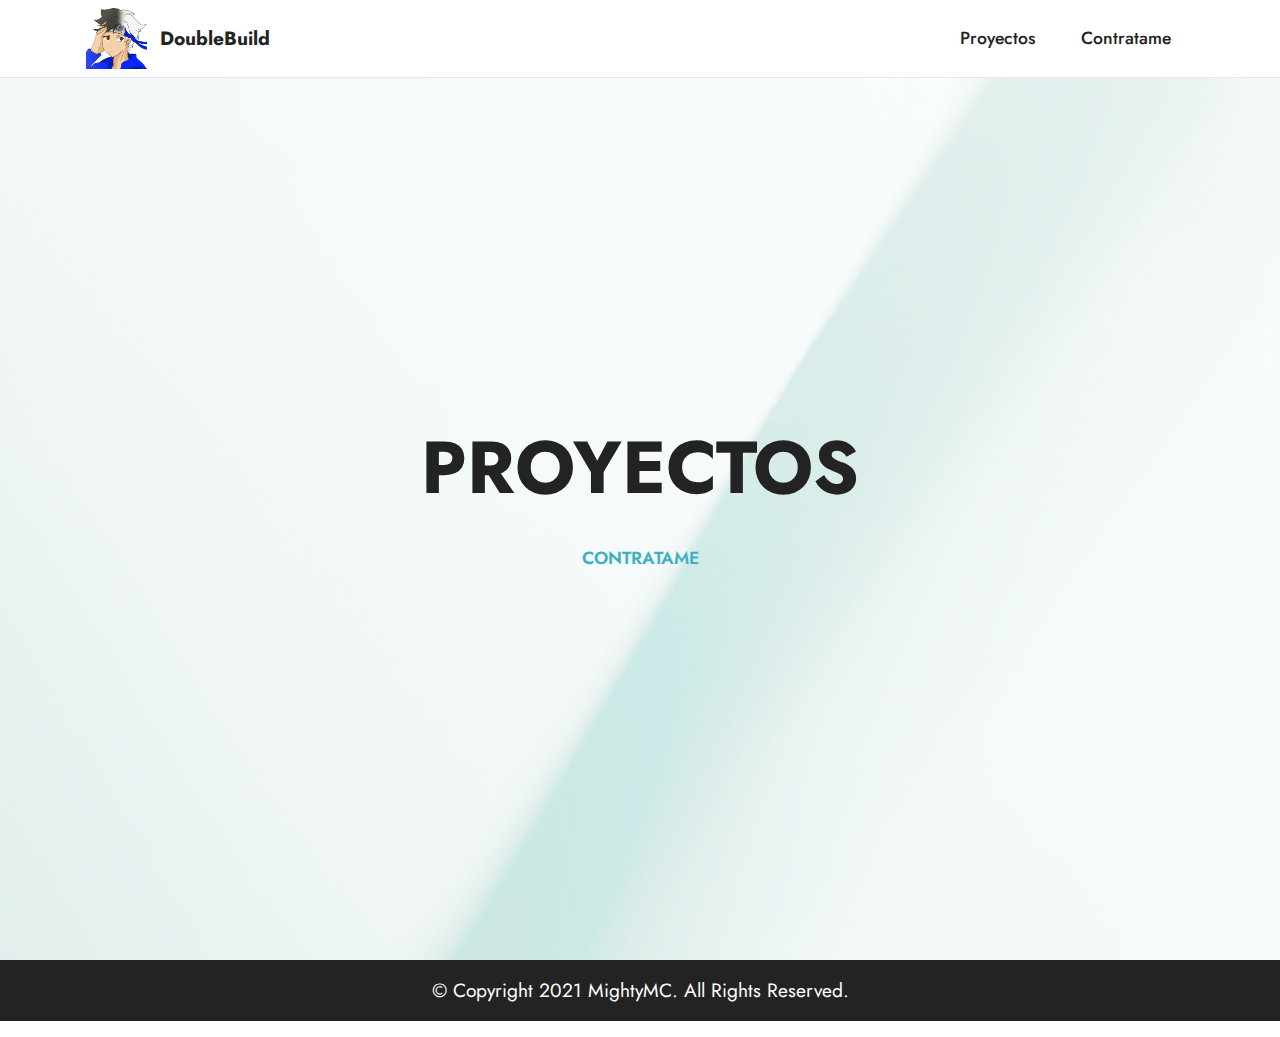
<file: index.html>
<!DOCTYPE html>
<html  >
<head>
  <!-- Site made with Mobirise Website Builder v5.4.1, https://mobirise.com -->
  <meta charset="UTF-8">
  <meta http-equiv="X-UA-Compatible" content="IE=edge">
  <meta name="generator" content="Mobirise v5.4.1, mobirise.com">
  <meta name="viewport" content="width=device-width, initial-scale=1, minimum-scale=1">
  <link rel="shortcut icon" href="assets/images/ccpng-121x121.png" type="image/x-icon">
  <meta name="description" content="">
  
  
  <title>Home</title>
  <link rel="stylesheet" href="assets/bootstrap/css/bootstrap.min.css">
  <link rel="stylesheet" href="assets/bootstrap/css/bootstrap-grid.min.css">
  <link rel="stylesheet" href="assets/bootstrap/css/bootstrap-reboot.min.css">
  <link rel="stylesheet" href="assets/parallax/jarallax.css">
  <link rel="stylesheet" href="assets/dropdown/css/style.css">
  <link rel="stylesheet" href="assets/socicon/css/styles.css">
  <link rel="stylesheet" href="assets/theme/css/style.css">
  <link rel="preload" href="https://fonts.googleapis.com/css?family=Jost:100,200,300,400,500,600,700,800,900,100i,200i,300i,400i,500i,600i,700i,800i,900i&display=swap" as="style" onload="this.onload=null;this.rel='stylesheet'">
  <noscript><link rel="stylesheet" href="https://fonts.googleapis.com/css?family=Jost:100,200,300,400,500,600,700,800,900,100i,200i,300i,400i,500i,600i,700i,800i,900i&display=swap"></noscript>
  <link rel="preload" as="style" href="assets/mobirise/css/mbr-additional.css"><link rel="stylesheet" href="assets/mobirise/css/mbr-additional.css" type="text/css">
  
  
  
  
</head>
<body>
  
  <section data-bs-version="5.1" class="menu cid-s48OLK6784" once="menu" id="menu1-h">
    
    <nav class="navbar navbar-dropdown navbar-fixed-top navbar-expand-lg">
        <div class="container">
            <div class="navbar-brand">
                <span class="navbar-logo">
                    
                        <img src="assets/images/ccpng-121x121.png" alt="Mobirise" style="height: 3.8rem;">
                    
                </span>
                <span class="navbar-caption-wrap"><a class="navbar-caption text-black text-primary display-7" href="index.html">DoubleBuild</a></span>
            </div>
            <button class="navbar-toggler" type="button" data-toggle="collapse" data-bs-toggle="collapse" data-target="#navbarSupportedContent" data-bs-target="#navbarSupportedContent" aria-controls="navbarNavAltMarkup" aria-expanded="false" aria-label="Toggle navigation">
                <div class="hamburger">
                    <span></span>
                    <span></span>
                    <span></span>
                    <span></span>
                </div>
            </button>
            <div class="collapse navbar-collapse" id="navbarSupportedContent">
                <ul class="navbar-nav nav-dropdown nav-right" data-app-modern-menu="true"><li class="nav-item"><a class="nav-link link text-black text-primary display-4" href="page1.html">Proyectos</a></li>
                    <li class="nav-item"><a class="nav-link link text-black text-primary display-4" href="https://twitter.com/Doublebuild05">Contratame</a></li></ul>
                
                
            </div>
        </div>
    </nav>

</section>

<section data-bs-version="5.1" class="header1 cid-s48MCQYojq mbr-fullscreen mbr-parallax-background" id="header1-f">

    

    <div class="mbr-overlay" style="opacity: 0.8; background-color: rgb(255, 255, 255);"></div>

    <div class="align-center container">
        <div class="row justify-content-center">
            <div class="col-12 col-lg-8">
                <h1 class="mbr-section-title mbr-fonts-style mb-3 display-1"><strong>PROYECTOS</strong></h1>
                
                <p class="mbr-text mbr-fonts-style display-7"></p>
                <div class="mbr-section-btn mt-3"><a class="btn btn-success-outline display-4" href="https://twitter.com/Doublebuild05" target="_blank">CONTRATAME</a></div>
            </div>
        </div>
    </div>
</section>

<section data-bs-version="5.1" class="footer3 cid-s48P1Icc8J" once="footers" id="footer3-i">

    

    

    <div class="container">
        <div class="media-container-row align-center mbr-white">
            
            
            <div class="row row-copirayt">
                <p class="mbr-text mb-0 mbr-fonts-style mbr-white align-center display-7">
                    © Copyright 2021 MightyMC. All Rights Reserved.
                </p>
            </div>
        </div>
    </div>
</section><section><a href="https://mobirise.site/o"></p></section><script src="assets/bootstrap/js/bootstrap.bundle.min.js"></script>  <script src="assets/smoothscroll/smooth-scroll.js"></script><script src="assets/ytplayer/index.js"></script>  <script src="assets/dropdown/js/navbar-dropdown.js"></script>  <script src="assets/theme/js/script.js"></script>   
  
  
</body>
</html>
</file>
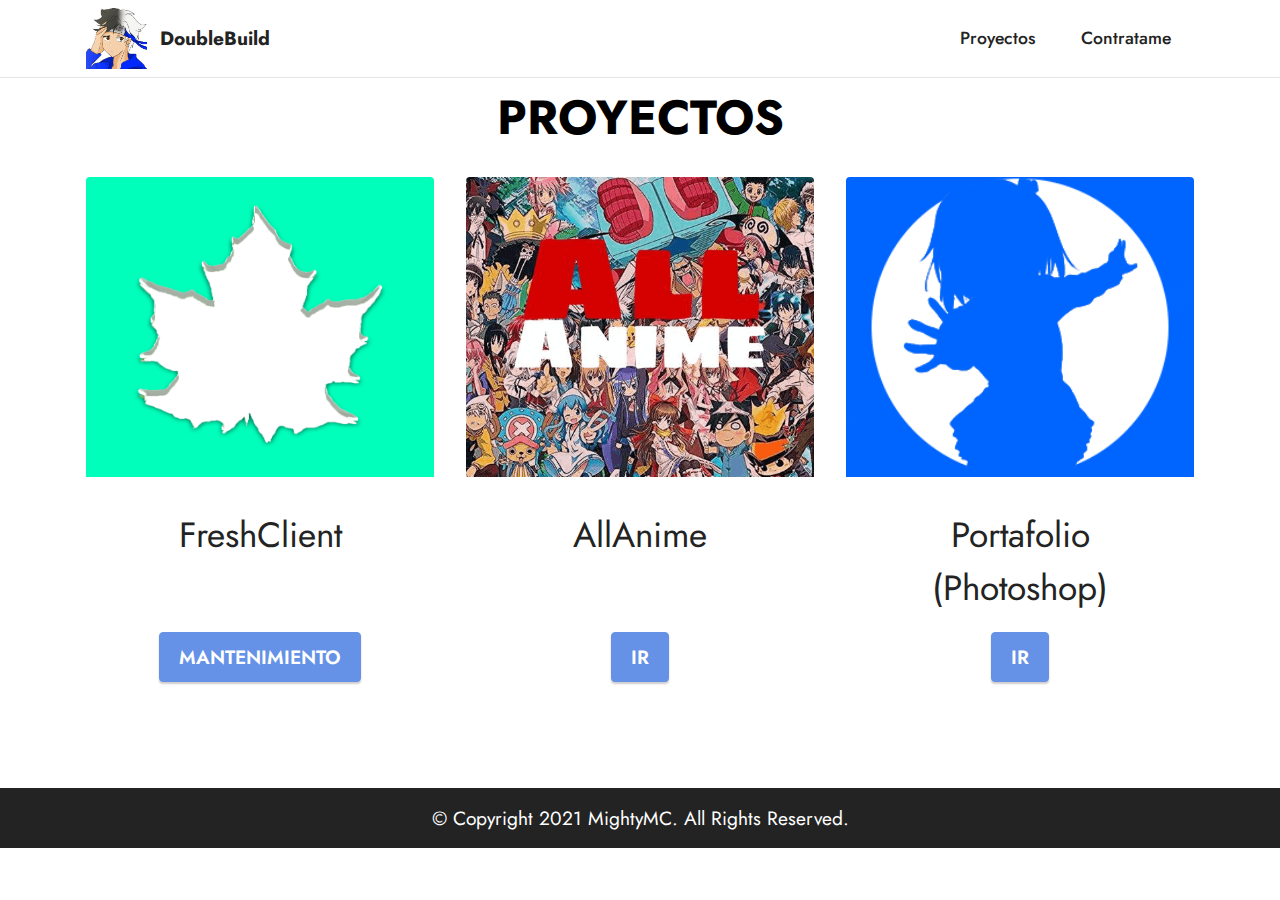
<file: page1.html>
<!DOCTYPE html>
<html  >
<head>
  <!-- Site made with Mobirise Website Builder v5.4.1, https://mobirise.com -->
  <meta charset="UTF-8">
  <meta http-equiv="X-UA-Compatible" content="IE=edge">
  <meta name="generator" content="Mobirise v5.4.1, mobirise.com">
  <meta name="viewport" content="width=device-width, initial-scale=1, minimum-scale=1">
  <link rel="shortcut icon" href="assets/images/ccpng-121x121.png" type="image/x-icon">
  <meta name="description" content="">
  
  
  <title>Proyectos</title>
  <link rel="stylesheet" href="assets/bootstrap/css/bootstrap.min.css">
  <link rel="stylesheet" href="assets/bootstrap/css/bootstrap-grid.min.css">
  <link rel="stylesheet" href="assets/bootstrap/css/bootstrap-reboot.min.css">
  <link rel="stylesheet" href="assets/dropdown/css/style.css">
  <link rel="stylesheet" href="assets/socicon/css/styles.css">
  <link rel="stylesheet" href="assets/theme/css/style.css">
  <link rel="preload" href="https://fonts.googleapis.com/css?family=Jost:100,200,300,400,500,600,700,800,900,100i,200i,300i,400i,500i,600i,700i,800i,900i&display=swap" as="style" onload="this.onload=null;this.rel='stylesheet'">
  <noscript><link rel="stylesheet" href="https://fonts.googleapis.com/css?family=Jost:100,200,300,400,500,600,700,800,900,100i,200i,300i,400i,500i,600i,700i,800i,900i&display=swap"></noscript>
  <link rel="preload" as="style" href="assets/mobirise/css/mbr-additional.css"><link rel="stylesheet" href="assets/mobirise/css/mbr-additional.css" type="text/css">
  
  
  
  
</head>
<body>
  
  <section data-bs-version="5.1" class="menu cid-s48OLK6784" once="menu" id="menu1-k">
    
    <nav class="navbar navbar-dropdown navbar-fixed-top navbar-expand-lg">
        <div class="container">
            <div class="navbar-brand">
                <span class="navbar-logo">
                    
                        <img src="assets/images/ccpng-121x121.png" alt="Mobirise" style="height: 3.8rem;">
                    
                </span>
                <span class="navbar-caption-wrap"><a class="navbar-caption text-black text-primary display-7" href="index.html">DoubleBuild</a></span>
            </div>
            <button class="navbar-toggler" type="button" data-toggle="collapse" data-bs-toggle="collapse" data-target="#navbarSupportedContent" data-bs-target="#navbarSupportedContent" aria-controls="navbarNavAltMarkup" aria-expanded="false" aria-label="Toggle navigation">
                <div class="hamburger">
                    <span></span>
                    <span></span>
                    <span></span>
                    <span></span>
                </div>
            </button>
            <div class="collapse navbar-collapse" id="navbarSupportedContent">
                <ul class="navbar-nav nav-dropdown nav-right" data-app-modern-menu="true"><li class="nav-item"><a class="nav-link link text-black text-primary display-4" href="page1.html">Proyectos</a></li>
                    <li class="nav-item"><a class="nav-link link text-black text-primary display-4" href="https://twitter.com/Doublebuild05">Contratame</a></li></ul>
                
                
            </div>
        </div>
    </nav>

</section>

<section data-bs-version="5.1" class="gallery2 cid-sJdal5xVCd" id="gallery2-p">
    
    
    <div class="container">
        <div class="mbr-section-head">
            <h4 class="mbr-section-title mbr-fonts-style align-center mb-0 display-2"><strong>PROYECTOS</strong></h4>
            
        </div>
        <div class="row mt-4">
            <div class="item features-image сol-12 col-md-6 col-lg-4">
                <div class="item-wrapper">
                    <div class="item-img">
                        <img src="assets/images/freshlogo-815x702.png" alt="">
                    </div>
                    <div class="item-content">
                        <h5 class="item-title mbr-fonts-style display-5">FreshClient</h5>
                        
                        
                    </div>
                    <div class="mbr-section-btn item-footer mt-2"><a href="" class="btn btn-primary item-btn display-7" target="_blank">MANTENIMIENTO</a></div>
                </div>
            </div>
            <div class="item features-image сol-12 col-md-6 col-lg-4">
                <div class="item-wrapper">
                    <div class="item-img">
                        <img src="assets/images/b89a6f84d0fd3be60832b28627e6eebb-2-518x518.png" alt="">
                    </div>
                    <div class="item-content">
                        <h5 class="item-title mbr-fonts-style display-5">AllAnime</h5>
                        
                        
                    </div>
                    <div class="mbr-section-btn item-footer mt-2"><a href="" class="btn btn-primary item-btn display-7" target="_blank">IR</a></div>
                </div>
            </div>
            
            <div class="item features-image сol-12 col-md-6 col-lg-4">
                <div class="item-wrapper">
                    <div class="item-img">
                        <img src="assets/images/spotify-pfp-300x300.png" alt="" title="">
                    </div>
                    <div class="item-content">
                        <h5 class="item-title mbr-fonts-style display-5">Portafolio (Photoshop)</h5>
                        
                        
                    </div>
                    <div class="mbr-section-btn item-footer mt-2"><a href="" class="btn btn-primary item-btn display-7" target="_blank">IR</a></div>
                </div>
            </div>
        </div>
    </div>
</section>

<section data-bs-version="5.1" class="footer3 cid-s48P1Icc8J" once="footers" id="footer3-l">

    

    

    <div class="container">
        <div class="media-container-row align-center mbr-white">
            
            
            <div class="row row-copirayt">
                <p class="mbr-text mb-0 mbr-fonts-style mbr-white align-center display-7">
                    © Copyright 2021 MightyMC. All Rights Reserved.
                </p>
            </div>
        </div>
    </div>
</section><section><a href="https://mobirise.site/o"></p></section><script src="assets/bootstrap/js/bootstrap.bundle.min.js"></script>  <script src="assets/smoothscroll/smooth-scroll.js"></script><script src="assets/ytplayer/index.js"></script>  <script src="assets/dropdown/js/navbar-dropdown.js"></script>  <script src="assets/theme/js/script.js"></script>  
  
  
</body>
</html>
</file>
<file: assets/parallax/jarallax.css>
.jarallax {
    position: relative;
    z-index: 0;
}
.jarallax > .jarallax-img {
    position: absolute;
    object-fit: cover;
    /* support for plugin https://github.com/bfred-it/object-fit-images */
    font-family: 'object-fit: cover;';
    top: 0;
    left: 0;
    width: 100%;
    height: 100%;
    z-index: -1;
}
</file>
<file: assets/dropdown/css/style.css>
.navbar-dropdown {
  left: 0;
  padding: 0;
  position: absolute;
  right: 0;
  top: 0;
  transition: all 0.45s ease;
  z-index: 1030;
  background: #282828; }
  .navbar-dropdown .navbar-logo {
    margin-right: 0.8rem;
    transition: margin 0.3s ease-in-out;
    vertical-align: middle; }
    .navbar-dropdown .navbar-logo img {
      height: 3.125rem;
      transition: all 0.3s ease-in-out; }
    .navbar-dropdown .navbar-logo.mbr-iconfont {
      font-size: 3.125rem;
      line-height: 3.125rem; }
  .navbar-dropdown .navbar-caption {
    font-weight: 700;
    white-space: normal;
    vertical-align: -4px;
    line-height: 3.125rem !important; }
    .navbar-dropdown .navbar-caption, .navbar-dropdown .navbar-caption:hover {
      color: inherit;
      text-decoration: none; }
  .navbar-dropdown .mbr-iconfont + .navbar-caption {
    vertical-align: -1px; }
  .navbar-dropdown.navbar-fixed-top {
    position: fixed; }
  .navbar-dropdown .navbar-brand span {
    vertical-align: -4px; }
  .navbar-dropdown.bg-color.transparent {
    background: none; }
  .navbar-dropdown.navbar-short .navbar-brand {
    padding: 0.625rem 0; }
    .navbar-dropdown.navbar-short .navbar-brand span {
      vertical-align: -1px; }
  .navbar-dropdown.navbar-short .navbar-caption {
    line-height: 2.375rem !important;
    vertical-align: -2px; }
  .navbar-dropdown.navbar-short .navbar-logo {
    margin-right: 0.5rem; }
    .navbar-dropdown.navbar-short .navbar-logo img {
      height: 2.375rem; }
    .navbar-dropdown.navbar-short .navbar-logo.mbr-iconfont {
      font-size: 2.375rem;
      line-height: 2.375rem; }
  .navbar-dropdown.navbar-short .mbr-table-cell {
    height: 3.625rem; }
  .navbar-dropdown .navbar-close {
    left: 0.6875rem;
    position: fixed;
    top: 0.75rem;
    z-index: 1000; }
  .navbar-dropdown .hamburger-icon {
    content: "";
    display: inline-block;
    vertical-align: middle;
    width: 16px;
    -webkit-box-shadow: 0 -6px 0 1px #282828,0 0 0 1px #282828,0 6px 0 1px #282828;
    -moz-box-shadow: 0 -6px 0 1px #282828,0 0 0 1px #282828,0 6px 0 1px #282828;
    box-shadow: 0 -6px 0 1px #282828,0 0 0 1px #282828,0 6px 0 1px #282828; }

.dropdown-menu .dropdown-toggle[data-toggle="dropdown-submenu"]::after {
  border-bottom: 0.35em solid transparent;
  border-left: 0.35em solid;
  border-right: 0;
  border-top: 0.35em solid transparent;
  margin-left: 0.3rem; }

.dropdown-menu .dropdown-item:focus {
  outline: 0; }

.nav-dropdown {
  font-size: 0.75rem;
  font-weight: 500;
  height: auto !important; }
  .nav-dropdown .nav-btn {
    padding-left: 1rem; }
  .nav-dropdown .link {
    margin: .667em 1.667em;
    font-weight: 500;
    padding: 0;
    transition: color .2s ease-in-out; }
    .nav-dropdown .link.dropdown-toggle {
      margin-right: 2.583em; }
      .nav-dropdown .link.dropdown-toggle::after {
        margin-left: .25rem;
        border-top: 0.35em solid;
        border-right: 0.35em solid transparent;
        border-left: 0.35em solid transparent;
        border-bottom: 0; }
      .nav-dropdown .link.dropdown-toggle[aria-expanded="true"] {
        margin: 0;
        padding: 0.667em 3.263em  0.667em 1.667em; }
  .nav-dropdown .link::after,
  .nav-dropdown .dropdown-item::after {
    color: inherit; }
  .nav-dropdown .btn {
    font-size: 0.75rem;
    font-weight: 700;
    letter-spacing: 0;
    margin-bottom: 0;
    padding-left: 1.25rem;
    padding-right: 1.25rem; }
  .nav-dropdown .dropdown-menu {
    border-radius: 0;
    border: 0;
    left: 0;
    margin: 0;
    padding-bottom: 1.25rem;
    padding-top: 1.25rem;
    position: relative; }
  .nav-dropdown .dropdown-submenu {
    margin-left: 0.125rem;
    top: 0; }
  .nav-dropdown .dropdown-item {
    font-weight: 500;
    line-height: 2;
    padding: 0.3846em 4.615em 0.3846em 1.5385em;
    position: relative;
    transition: color .2s ease-in-out, background-color .2s ease-in-out; }
    .nav-dropdown .dropdown-item::after {
      margin-top: -0.3077em;
      position: absolute;
      right: 1.1538em;
      top: 50%; }
    .nav-dropdown .dropdown-item:focus, .nav-dropdown .dropdown-item:hover {
      background: none; }

@media (max-width: 767px) {
  .nav-dropdown.navbar-toggleable-sm {
    bottom: 0;
    display: none;
    left: 0;
    overflow-x: hidden;
    position: fixed;
    top: 0;
    transform: translateX(-100%);
    -ms-transform: translateX(-100%);
    -webkit-transform: translateX(-100%);
    width: 18.75rem;
    z-index: 999; } }
.nav-dropdown.navbar-toggleable-xl {
  bottom: 0;
  display: none;
  left: 0;
  overflow-x: hidden;
  position: fixed;
  top: 0;
  transform: translateX(-100%);
  -ms-transform: translateX(-100%);
  -webkit-transform: translateX(-100%);
  width: 18.75rem;
  z-index: 999; }

.nav-dropdown-sm {
  display: block !important;
  overflow-x: hidden;
  overflow: auto;
  padding-top: 3.875rem; }
  .nav-dropdown-sm::after {
    content: "";
    display: block;
    height: 3rem;
    width: 100%; }
  .nav-dropdown-sm.collapse.in ~ .navbar-close {
    display: block !important; }
  .nav-dropdown-sm.collapsing, .nav-dropdown-sm.collapse.in {
    transform: translateX(0);
    -ms-transform: translateX(0);
    -webkit-transform: translateX(0);
    transition: all 0.25s ease-out;
    -webkit-transition: all 0.25s ease-out;
    background: #282828; }
  .nav-dropdown-sm.collapsing[aria-expanded="false"] {
    transform: translateX(-100%);
    -ms-transform: translateX(-100%);
    -webkit-transform: translateX(-100%); }
  .nav-dropdown-sm .nav-item {
    display: block;
    margin-left: 0 !important;
    padding-left: 0; }
  .nav-dropdown-sm .link,
  .nav-dropdown-sm .dropdown-item {
    border-top: 1px dotted rgba(255, 255, 255, 0.1);
    font-size: 0.8125rem;
    line-height: 1.6;
    margin: 0 !important;
    padding: 0.875rem 2.4rem 0.875rem 1.5625rem !important;
    position: relative;
    white-space: normal; }
    .nav-dropdown-sm .link:focus, .nav-dropdown-sm .link:hover,
    .nav-dropdown-sm .dropdown-item:focus,
    .nav-dropdown-sm .dropdown-item:hover {
      background: rgba(0, 0, 0, 0.2) !important;
      color: #c0a375; }
  .nav-dropdown-sm .nav-btn {
    position: relative;
    padding: 1.5625rem 1.5625rem 0 1.5625rem; }
    .nav-dropdown-sm .nav-btn::before {
      border-top: 1px dotted rgba(255, 255, 255, 0.1);
      content: "";
      left: 0;
      position: absolute;
      top: 0;
      width: 100%; }
    .nav-dropdown-sm .nav-btn + .nav-btn {
      padding-top: 0.625rem; }
      .nav-dropdown-sm .nav-btn + .nav-btn::before {
        display: none; }
  .nav-dropdown-sm .btn {
    padding: 0.625rem 0; }
  .nav-dropdown-sm .dropdown-toggle[data-toggle="dropdown-submenu"]::after {
    margin-left: .25rem;
    border-top: 0.35em solid;
    border-right: 0.35em solid transparent;
    border-left: 0.35em solid transparent;
    border-bottom: 0; }
  .nav-dropdown-sm .dropdown-toggle[data-toggle="dropdown-submenu"][aria-expanded="true"]::after {
    border-top: 0;
    border-right: 0.35em solid transparent;
    border-left: 0.35em solid transparent;
    border-bottom: 0.35em solid; }
  .nav-dropdown-sm .dropdown-menu {
    margin: 0;
    padding: 0;
    position: relative;
    top: 0;
    left: 0;
    width: 100%;
    border: 0;
    float: none;
    border-radius: 0;
    background: none; }
  .nav-dropdown-sm .dropdown-submenu {
    left: 100%;
    margin-left: 0.125rem;
    margin-top: -1.25rem;
    top: 0; }

.navbar-toggleable-sm .nav-dropdown .dropdown-menu {
  position: absolute; }

.navbar-toggleable-sm .nav-dropdown .dropdown-submenu {
  left: 100%;
  margin-left: 0.125rem;
  margin-top: -1.25rem;
  top: 0; }

.navbar-toggleable-sm.opened .nav-dropdown .dropdown-menu {
  position: relative; }

.navbar-toggleable-sm.opened .nav-dropdown .dropdown-submenu {
  left: 0;
  margin-left: 00rem;
  margin-top: 0rem;
  top: 0; }

.is-builder .nav-dropdown.collapsing {
  transition: none !important; }
</file>
<file: assets/socicon/css/styles.css>
@charset "UTF-8";

@font-face {
  font-family: 'Socicon';
  src:  url('../fonts/socicon.eot');
  src:  url('../fonts/socicon.eot?#iefix') format('embedded-opentype'),
    url('../fonts/socicon.woff2') format('woff2'),
    url('../fonts/socicon.ttf') format('truetype'),
    url('../fonts/socicon.woff') format('woff'),
    url('../fonts/socicon.svg#socicon') format('svg');
  font-weight: normal;
  font-style: normal;
  font-display: swap;
}

[data-icon]:before {
  font-family: "socicon" !important;
  content: attr(data-icon);
  font-style: normal !important;
  font-weight: normal !important;
  font-variant: normal !important;
  text-transform: none !important;
  speak: none;
  line-height: 1;
  -webkit-font-smoothing: antialiased;
  -moz-osx-font-smoothing: grayscale;
}

[class^="socicon-"], [class*=" socicon-"] {
  /* use !important to prevent issues with browser extensions that change fonts */
  font-family: 'Socicon' !important;
  speak: none;
  font-style: normal;
  font-weight: normal;
  font-variant: normal;
  text-transform: none;
  line-height: 1;

  /* Better Font Rendering =========== */
  -webkit-font-smoothing: antialiased;
  -moz-osx-font-smoothing: grayscale;
}

.socicon-eitaa:before {
  content: "\e97c";
}
.socicon-soroush:before {
  content: "\e97d";
}
.socicon-bale:before {
  content: "\e97e";
}
.socicon-zazzle:before {
  content: "\e97b";
}
.socicon-society6:before {
  content: "\e97a";
}
.socicon-redbubble:before {
  content: "\e979";
}
.socicon-avvo:before {
  content: "\e978";
}
.socicon-stitcher:before {
  content: "\e977";
}
.socicon-googlehangouts:before {
  content: "\e974";
}
.socicon-dlive:before {
  content: "\e975";
}
.socicon-vsco:before {
  content: "\e976";
}
.socicon-flipboard:before {
  content: "\e973";
}
.socicon-ubuntu:before {
  content: "\e958";
}
.socicon-artstation:before {
  content: "\e959";
}
.socicon-invision:before {
  content: "\e95a";
}
.socicon-torial:before {
  content: "\e95b";
}
.socicon-collectorz:before {
  content: "\e95c";
}
.socicon-seenthis:before {
  content: "\e95d";
}
.socicon-googleplaymusic:before {
  content: "\e95e";
}
.socicon-debian:before {
  content: "\e95f";
}
.socicon-filmfreeway:before {
  content: "\e960";
}
.socicon-gnome:before {
  content: "\e961";
}
.socicon-itchio:before {
  content: "\e962";
}
.socicon-jamendo:before {
  content: "\e963";
}
.socicon-mix:before {
  content: "\e964";
}
.socicon-sharepoint:before {
  content: "\e965";
}
.socicon-tinder:before {
  content: "\e966";
}
.socicon-windguru:before {
  content: "\e967";
}
.socicon-cdbaby:before {
  content: "\e968";
}
.socicon-elementaryos:before {
  content: "\e969";
}
.socicon-stage32:before {
  content: "\e96a";
}
.socicon-tiktok:before {
  content: "\e96b";
}
.socicon-gitter:before {
  content: "\e96c";
}
.socicon-letterboxd:before {
  content: "\e96d";
}
.socicon-threema:before {
  content: "\e96e";
}
.socicon-splice:before {
  content: "\e96f";
}
.socicon-metapop:before {
  content: "\e970";
}
.socicon-naver:before {
  content: "\e971";
}
.socicon-remote:before {
  content: "\e972";
}
.socicon-internet:before {
  content: "\e957";
}
.socicon-moddb:before {
  content: "\e94b";
}
.socicon-indiedb:before {
  content: "\e94c";
}
.socicon-traxsource:before {
  content: "\e94d";
}
.socicon-gamefor:before {
  content: "\e94e";
}
.socicon-pixiv:before {
  content: "\e94f";
}
.socicon-myanimelist:before {
  content: "\e950";
}
.socicon-blackberry:before {
  content: "\e951";
}
.socicon-wickr:before {
  content: "\e952";
}
.socicon-spip:before {
  content: "\e953";
}
.socicon-napster:before {
  content: "\e954";
}
.socicon-beatport:before {
  content: "\e955";
}
.socicon-hackerone:before {
  content: "\e956";
}
.socicon-hackernews:before {
  content: "\e946";
}
.socicon-smashwords:before {
  content: "\e947";
}
.socicon-kobo:before {
  content: "\e948";
}
.socicon-bookbub:before {
  content: "\e949";
}
.socicon-mailru:before {
  content: "\e94a";
}
.socicon-gitlab:before {
  content: "\e945";
}
.socicon-instructables:before {
  content: "\e944";
}
.socicon-portfolio:before {
  content: "\e943";
}
.socicon-codered:before {
  content: "\e940";
}
.socicon-origin:before {
  content: "\e941";
}
.socicon-nextdoor:before {
  content: "\e942";
}
.socicon-udemy:before {
  content: "\e93f";
}
.socicon-livemaster:before {
  content: "\e93e";
}
.socicon-crunchbase:before {
  content: "\e93b";
}
.socicon-homefy:before {
  content: "\e93c";
}
.socicon-calendly:before {
  content: "\e93d";
}
.socicon-realtor:before {
  content: "\e90f";
}
.socicon-tidal:before {
  content: "\e910";
}
.socicon-qobuz:before {
  content: "\e911";
}
.socicon-natgeo:before {
  content: "\e912";
}
.socicon-mastodon:before {
  content: "\e913";
}
.socicon-unsplash:before {
  content: "\e914";
}
.socicon-homeadvisor:before {
  content: "\e915";
}
.socicon-angieslist:before {
  content: "\e916";
}
.socicon-codepen:before {
  content: "\e917";
}
.socicon-slack:before {
  content: "\e918";
}
.socicon-openaigym:before {
  content: "\e919";
}
.socicon-logmein:before {
  content: "\e91a";
}
.socicon-fiverr:before {
  content: "\e91b";
}
.socicon-gotomeeting:before {
  content: "\e91c";
}
.socicon-aliexpress:before {
  content: "\e91d";
}
.socicon-guru:before {
  content: "\e91e";
}
.socicon-appstore:before {
  content: "\e91f";
}
.socicon-homes:before {
  content: "\e920";
}
.socicon-zoom:before {
  content: "\e921";
}
.socicon-alibaba:before {
  content: "\e922";
}
.socicon-craigslist:before {
  content: "\e923";
}
.socicon-wix:before {
  content: "\e924";
}
.socicon-redfin:before {
  content: "\e925";
}
.socicon-googlecalendar:before {
  content: "\e926";
}
.socicon-shopify:before {
  content: "\e927";
}
.socicon-freelancer:before {
  content: "\e928";
}
.socicon-seedrs:before {
  content: "\e929";
}
.socicon-bing:before {
  content: "\e92a";
}
.socicon-doodle:before {
  content: "\e92b";
}
.socicon-bonanza:before {
  content: "\e92c";
}
.socicon-squarespace:before {
  content: "\e92d";
}
.socicon-toptal:before {
  content: "\e92e";
}
.socicon-gust:before {
  content: "\e92f";
}
.socicon-ask:before {
  content: "\e930";
}
.socicon-trulia:before {
  content: "\e931";
}
.socicon-loomly:before {
  content: "\e932";
}
.socicon-ghost:before {
  content: "\e933";
}
.socicon-upwork:before {
  content: "\e934";
}
.socicon-fundable:before {
  content: "\e935";
}
.socicon-booking:before {
  content: "\e936";
}
.socicon-googlemaps:before {
  content: "\e937";
}
.socicon-zillow:before {
  content: "\e938";
}
.socicon-niconico:before {
  content: "\e939";
}
.socicon-toneden:before {
  content: "\e93a";
}
.socicon-augment:before {
  content: "\e908";
}
.socicon-bitbucket:before {
  content: "\e909";
}
.socicon-fyuse:before {
  content: "\e90a";
}
.socicon-yt-gaming:before {
  content: "\e90b";
}
.socicon-sketchfab:before {
  content: "\e90c";
}
.socicon-mobcrush:before {
  content: "\e90d";
}
.socicon-microsoft:before {
  content: "\e90e";
}
.socicon-pandora:before {
  content: "\e907";
}
.socicon-messenger:before {
  content: "\e906";
}
.socicon-gamewisp:before {
  content: "\e905";
}
.socicon-bloglovin:before {
  content: "\e904";
}
.socicon-tunein:before {
  content: "\e903";
}
.socicon-gamejolt:before {
  content: "\e901";
}
.socicon-trello:before {
  content: "\e902";
}
.socicon-spreadshirt:before {
  content: "\e900";
}
.socicon-500px:before {
  content: "\e000";
}
.socicon-8tracks:before {
  content: "\e001";
}
.socicon-airbnb:before {
  content: "\e002";
}
.socicon-alliance:before {
  content: "\e003";
}
.socicon-amazon:before {
  content: "\e004";
}
.socicon-amplement:before {
  content: "\e005";
}
.socicon-android:before {
  content: "\e006";
}
.socicon-angellist:before {
  content: "\e007";
}
.socicon-apple:before {
  content: "\e008";
}
.socicon-appnet:before {
  content: "\e009";
}
.socicon-baidu:before {
  content: "\e00a";
}
.socicon-bandcamp:before {
  content: "\e00b";
}
.socicon-battlenet:before {
  content: "\e00c";
}
.socicon-mixer:before {
  content: "\e00d";
}
.socicon-bebee:before {
  content: "\e00e";
}
.socicon-bebo:before {
  content: "\e00f";
}
.socicon-behance:before {
  content: "\e010";
}
.socicon-blizzard:before {
  content: "\e011";
}
.socicon-blogger:before {
  content: "\e012";
}
.socicon-buffer:before {
  content: "\e013";
}
.socicon-chrome:before {
  content: "\e014";
}
.socicon-coderwall:before {
  content: "\e015";
}
.socicon-curse:before {
  content: "\e016";
}
.socicon-dailymotion:before {
  content: "\e017";
}
.socicon-deezer:before {
  content: "\e018";
}
.socicon-delicious:before {
  content: "\e019";
}
.socicon-deviantart:before {
  content: "\e01a";
}
.socicon-diablo:before {
  content: "\e01b";
}
.socicon-digg:before {
  content: "\e01c";
}
.socicon-discord:before {
  content: "\e01d";
}
.socicon-disqus:before {
  content: "\e01e";
}
.socicon-douban:before {
  content: "\e01f";
}
.socicon-draugiem:before {
  content: "\e020";
}
.socicon-dribbble:before {
  content: "\e021";
}
.socicon-drupal:before {
  content: "\e022";
}
.socicon-ebay:before {
  content: "\e023";
}
.socicon-ello:before {
  content: "\e024";
}
.socicon-endomodo:before {
  content: "\e025";
}
.socicon-envato:before {
  content: "\e026";
}
.socicon-etsy:before {
  content: "\e027";
}
.socicon-facebook:before {
  content: "\e028";
}
.socicon-feedburner:before {
  content: "\e029";
}
.socicon-filmweb:before {
  content: "\e02a";
}
.socicon-firefox:before {
  content: "\e02b";
}
.socicon-flattr:before {
  content: "\e02c";
}
.socicon-flickr:before {
  content: "\e02d";
}
.socicon-formulr:before {
  content: "\e02e";
}
.socicon-forrst:before {
  content: "\e02f";
}
.socicon-foursquare:before {
  content: "\e030";
}
.socicon-friendfeed:before {
  content: "\e031";
}
.socicon-github:before {
  content: "\e032";
}
.socicon-goodreads:before {
  content: "\e033";
}
.socicon-google:before {
  content: "\e034";
}
.socicon-googlescholar:before {
  content: "\e035";
}
.socicon-googlegroups:before {
  content: "\e036";
}
.socicon-googlephotos:before {
  content: "\e037";
}
.socicon-googleplus:before {
  content: "\e038";
}
.socicon-grooveshark:before {
  content: "\e039";
}
.socicon-hackerrank:before {
  content: "\e03a";
}
.socicon-hearthstone:before {
  content: "\e03b";
}
.socicon-hellocoton:before {
  content: "\e03c";
}
.socicon-heroes:before {
  content: "\e03d";
}
.socicon-smashcast:before {
  content: "\e03e";
}
.socicon-horde:before {
  content: "\e03f";
}
.socicon-houzz:before {
  content: "\e040";
}
.socicon-icq:before {
  content: "\e041";
}
.socicon-identica:before {
  content: "\e042";
}
.socicon-imdb:before {
  content: "\e043";
}
.socicon-instagram:before {
  content: "\e044";
}
.socicon-issuu:before {
  content: "\e045";
}
.socicon-istock:before {
  content: "\e046";
}
.socicon-itunes:before {
  content: "\e047";
}
.socicon-keybase:before {
  content: "\e048";
}
.socicon-lanyrd:before {
  content: "\e049";
}
.socicon-lastfm:before {
  content: "\e04a";
}
.socicon-line:before {
  content: "\e04b";
}
.socicon-linkedin:before {
  content: "\e04c";
}
.socicon-livejournal:before {
  content: "\e04d";
}
.socicon-lyft:before {
  content: "\e04e";
}
.socicon-macos:before {
  content: "\e04f";
}
.socicon-mail:before {
  content: "\e050";
}
.socicon-medium:before {
  content: "\e051";
}
.socicon-meetup:before {
  content: "\e052";
}
.socicon-mixcloud:before {
  content: "\e053";
}
.socicon-modelmayhem:before {
  content: "\e054";
}
.socicon-mumble:before {
  content: "\e055";
}
.socicon-myspace:before {
  content: "\e056";
}
.socicon-newsvine:before {
  content: "\e057";
}
.socicon-nintendo:before {
  content: "\e058";
}
.socicon-npm:before {
  content: "\e059";
}
.socicon-odnoklassniki:before {
  content: "\e05a";
}
.socicon-openid:before {
  content: "\e05b";
}
.socicon-opera:before {
  content: "\e05c";
}
.socicon-outlook:before {
  content: "\e05d";
}
.socicon-overwatch:before {
  content: "\e05e";
}
.socicon-patreon:before {
  content: "\e05f";
}
.socicon-paypal:before {
  content: "\e060";
}
.socicon-periscope:before {
  content: "\e061";
}
.socicon-persona:before {
  content: "\e062";
}
.socicon-pinterest:before {
  content: "\e063";
}
.socicon-play:before {
  content: "\e064";
}
.socicon-player:before {
  content: "\e065";
}
.socicon-playstation:before {
  content: "\e066";
}
.socicon-pocket:before {
  content: "\e067";
}
.socicon-qq:before {
  content: "\e068";
}
.socicon-quora:before {
  content: "\e069";
}
.socicon-raidcall:before {
  content: "\e06a";
}
.socicon-ravelry:before {
  content: "\e06b";
}
.socicon-reddit:before {
  content: "\e06c";
}
.socicon-renren:before {
  content: "\e06d";
}
.socicon-researchgate:before {
  content: "\e06e";
}
.socicon-residentadvisor:before {
  content: "\e06f";
}
.socicon-reverbnation:before {
  content: "\e070";
}
.socicon-rss:before {
  content: "\e071";
}
.socicon-sharethis:before {
  content: "\e072";
}
.socicon-skype:before {
  content: "\e073";
}
.socicon-slideshare:before {
  content: "\e074";
}
.socicon-smugmug:before {
  content: "\e075";
}
.socicon-snapchat:before {
  content: "\e076";
}
.socicon-songkick:before {
  content: "\e077";
}
.socicon-soundcloud:before {
  content: "\e078";
}
.socicon-spotify:before {
  content: "\e079";
}
.socicon-stackexchange:before {
  content: "\e07a";
}
.socicon-stackoverflow:before {
  content: "\e07b";
}
.socicon-starcraft:before {
  content: "\e07c";
}
.socicon-stayfriends:before {
  content: "\e07d";
}
.socicon-steam:before {
  content: "\e07e";
}
.socicon-storehouse:before {
  content: "\e07f";
}
.socicon-strava:before {
  content: "\e080";
}
.socicon-streamjar:before {
  content: "\e081";
}
.socicon-stumbleupon:before {
  content: "\e082";
}
.socicon-swarm:before {
  content: "\e083";
}
.socicon-teamspeak:before {
  content: "\e084";
}
.socicon-teamviewer:before {
  content: "\e085";
}
.socicon-technorati:before {
  content: "\e086";
}
.socicon-telegram:before {
  content: "\e087";
}
.socicon-tripadvisor:before {
  content: "\e088";
}
.socicon-tripit:before {
  content: "\e089";
}
.socicon-triplej:before {
  content: "\e08a";
}
.socicon-tumblr:before {
  content: "\e08b";
}
.socicon-twitch:before {
  content: "\e08c";
}
.socicon-twitter:before {
  content: "\e08d";
}
.socicon-uber:before {
  content: "\e08e";
}
.socicon-ventrilo:before {
  content: "\e08f";
}
.socicon-viadeo:before {
  content: "\e090";
}
.socicon-viber:before {
  content: "\e091";
}
.socicon-viewbug:before {
  content: "\e092";
}
.socicon-vimeo:before {
  content: "\e093";
}
.socicon-vine:before {
  content: "\e094";
}
.socicon-vkontakte:before {
  content: "\e095";
}
.socicon-warcraft:before {
  content: "\e096";
}
.socicon-wechat:before {
  content: "\e097";
}
.socicon-weibo:before {
  content: "\e098";
}
.socicon-whatsapp:before {
  content: "\e099";
}
.socicon-wikipedia:before {
  content: "\e09a";
}
.socicon-windows:before {
  content: "\e09b";
}
.socicon-wordpress:before {
  content: "\e09c";
}
.socicon-wykop:before {
  content: "\e09d";
}
.socicon-xbox:before {
  content: "\e09e";
}
.socicon-xing:before {
  content: "\e09f";
}
.socicon-yahoo:before {
  content: "\e0a0";
}
.socicon-yammer:before {
  content: "\e0a1";
}
.socicon-yandex:before {
  content: "\e0a2";
}
.socicon-yelp:before {
  content: "\e0a3";
}
.socicon-younow:before {
  content: "\e0a4";
}
.socicon-youtube:before {
  content: "\e0a5";
}
.socicon-zapier:before {
  content: "\e0a6";
}
.socicon-zerply:before {
  content: "\e0a7";
}
.socicon-zomato:before {
  content: "\e0a8";
}
.socicon-zynga:before {
  content: "\e0a9";
}
</file>
<file: assets/theme/css/style.css>
@charset "UTF-8";
section {
  background-color: #ffffff;
}

body {
  font-style: normal;
  line-height: 1.5;
  font-weight: 400;
  color: #232323;
  position: relative;
}

button {
  background-color: transparent;
  border-color: transparent;
}

section,
.container,
.container-fluid {
  position: relative;
  word-wrap: break-word;
}

a.mbr-iconfont:hover {
  text-decoration: none;
}

.article .lead p,
.article .lead ul,
.article .lead ol,
.article .lead pre,
.article .lead blockquote {
  margin-bottom: 0;
}

a {
  font-style: normal;
  font-weight: 400;
  cursor: pointer;
}
a, a:hover {
  text-decoration: none;
}

.mbr-section-title {
  font-style: normal;
  line-height: 1.3;
}

.mbr-section-subtitle {
  line-height: 1.3;
}

.mbr-text {
  font-style: normal;
  line-height: 1.7;
}

h1,
h2,
h3,
h4,
h5,
h6,
.display-1,
.display-2,
.display-4,
.display-5,
.display-7,
span,
p,
a {
  line-height: 1;
  word-break: break-word;
  word-wrap: break-word;
  font-weight: 400;
}

b,
strong {
  font-weight: bold;
}

input:-webkit-autofill, input:-webkit-autofill:hover, input:-webkit-autofill:focus, input:-webkit-autofill:active {
  transition-delay: 9999s;
  -webkit-transition-property: background-color, color;
  transition-property: background-color, color;
}

textarea[type=hidden] {
  display: none;
}

section {
  background-position: 50% 50%;
  background-repeat: no-repeat;
  background-size: cover;
}
section .mbr-background-video,
section .mbr-background-video-preview {
  position: absolute;
  bottom: 0;
  left: 0;
  right: 0;
  top: 0;
}

.hidden {
  visibility: hidden;
}

.mbr-z-index20 {
  z-index: 20;
}

/*! Base colors */
.mbr-white {
  color: #ffffff;
}

.mbr-black {
  color: #111111;
}

.mbr-bg-white {
  background-color: #ffffff;
}

.mbr-bg-black {
  background-color: #000000;
}

/*! Text-aligns */
.align-left {
  text-align: left;
}

.align-center {
  text-align: center;
}

.align-right {
  text-align: right;
}

/*! Font-weight  */
.mbr-light {
  font-weight: 300;
}

.mbr-regular {
  font-weight: 400;
}

.mbr-semibold {
  font-weight: 500;
}

.mbr-bold {
  font-weight: 700;
}

/*! Media  */
.media-content {
  flex-basis: 100%;
}

.media-container-row {
  display: flex;
  flex-direction: row;
  flex-wrap: wrap;
  justify-content: center;
  align-content: center;
  align-items: start;
}
.media-container-row .media-size-item {
  width: 400px;
}

.media-container-column {
  display: flex;
  flex-direction: column;
  flex-wrap: wrap;
  justify-content: center;
  align-content: center;
  align-items: stretch;
}
.media-container-column > * {
  width: 100%;
}

@media (min-width: 992px) {
  .media-container-row {
    flex-wrap: nowrap;
  }
}
figure {
  margin-bottom: 0;
  overflow: hidden;
}

figure[mbr-media-size] {
  transition: width 0.1s;
}

img,
iframe {
  display: block;
  width: 100%;
}

.card {
  background-color: transparent;
  border: none;
}

.card-box {
  width: 100%;
}

.card-img {
  text-align: center;
  flex-shrink: 0;
  -webkit-flex-shrink: 0;
}

.media {
  max-width: 100%;
  margin: 0 auto;
}

.mbr-figure {
  align-self: center;
}

.media-container > div {
  max-width: 100%;
}

.mbr-figure img,
.card-img img {
  width: 100%;
}

@media (max-width: 991px) {
  .media-size-item {
    width: auto !important;
  }

  .media {
    width: auto;
  }

  .mbr-figure {
    width: 100% !important;
  }
}
/*! Buttons */
.mbr-section-btn {
  margin-left: -0.6rem;
  margin-right: -0.6rem;
  font-size: 0;
}

.btn {
  font-weight: 600;
  border-width: 1px;
  font-style: normal;
  margin: 0.6rem 0.6rem;
  white-space: normal;
  transition: all 0.2s ease-in-out;
  display: inline-flex;
  align-items: center;
  justify-content: center;
  word-break: break-word;
}

.btn-sm {
  font-weight: 600;
  letter-spacing: 0px;
  transition: all 0.3s ease-in-out;
}

.btn-md {
  font-weight: 600;
  letter-spacing: 0px;
  transition: all 0.3s ease-in-out;
}

.btn-lg {
  font-weight: 600;
  letter-spacing: 0px;
  transition: all 0.3s ease-in-out;
}

.btn-form {
  margin: 0;
}
.btn-form:hover {
  cursor: pointer;
}

nav .mbr-section-btn {
  margin-left: 0rem;
  margin-right: 0rem;
}

/*! Btn icon margin */
.btn .mbr-iconfont,
.btn.btn-sm .mbr-iconfont {
  order: 1;
  cursor: pointer;
  margin-left: 0.5rem;
  vertical-align: sub;
}

.btn.btn-md .mbr-iconfont,
.btn.btn-md .mbr-iconfont {
  margin-left: 0.8rem;
}

.mbr-regular {
  font-weight: 400;
}

.mbr-semibold {
  font-weight: 500;
}

.mbr-bold {
  font-weight: 700;
}

[type=submit] {
  -webkit-appearance: none;
}

/*! Full-screen */
.mbr-fullscreen .mbr-overlay {
  min-height: 100vh;
}

.mbr-fullscreen {
  display: flex;
  display: -moz-flex;
  display: -ms-flex;
  display: -o-flex;
  align-items: center;
  min-height: 100vh;
  padding-top: 3rem;
  padding-bottom: 3rem;
}

/*! Map */
.map {
  height: 25rem;
  position: relative;
}
.map iframe {
  width: 100%;
  height: 100%;
}

/*! Scroll to top arrow */
.mbr-arrow-up {
  bottom: 25px;
  right: 90px;
  position: fixed;
  text-align: right;
  z-index: 5000;
  color: #ffffff;
  font-size: 22px;
}

.mbr-arrow-up a {
  background: rgba(0, 0, 0, 0.2);
  border-radius: 50%;
  color: #fff;
  display: inline-block;
  height: 60px;
  width: 60px;
  border: 2px solid #fff;
  outline-style: none !important;
  position: relative;
  text-decoration: none;
  transition: all 0.3s ease-in-out;
  cursor: pointer;
  text-align: center;
}
.mbr-arrow-up a:hover {
  background-color: rgba(0, 0, 0, 0.4);
}
.mbr-arrow-up a i {
  line-height: 60px;
}

.mbr-arrow-up-icon {
  display: block;
  color: #fff;
}

.mbr-arrow-up-icon::before {
  content: "›";
  display: inline-block;
  font-family: serif;
  font-size: 22px;
  line-height: 1;
  font-style: normal;
  position: relative;
  top: 6px;
  left: -4px;
  transform: rotate(-90deg);
}

/*! Arrow Down */
.mbr-arrow {
  position: absolute;
  bottom: 45px;
  left: 50%;
  width: 60px;
  height: 60px;
  cursor: pointer;
  background-color: rgba(80, 80, 80, 0.5);
  border-radius: 50%;
  transform: translateX(-50%);
}
@media (max-width: 767px) {
  .mbr-arrow {
    display: none;
  }
}
.mbr-arrow > a {
  display: inline-block;
  text-decoration: none;
  outline-style: none;
  -webkit-animation: arrowdown 1.7s ease-in-out infinite;
          animation: arrowdown 1.7s ease-in-out infinite;
  color: #ffffff;
}
.mbr-arrow > a > i {
  position: absolute;
  top: -2px;
  left: 15px;
  font-size: 2rem;
}

#scrollToTop a i::before {
  content: "";
  position: absolute;
  display: block;
  border-bottom: 2.5px solid #fff;
  border-left: 2.5px solid #fff;
  width: 27.8%;
  height: 27.8%;
  left: 50%;
  top: 51%;
  transform: translateY(-30%) translateX(-50%) rotate(135deg);
}

@keyframes arrowdown {
  0% {
    transform: translateY(0px);
  }
  50% {
    transform: translateY(-5px);
  }
  100% {
    transform: translateY(0px);
  }
}
@-webkit-keyframes arrowdown {
  0% {
    transform: translateY(0px);
  }
  50% {
    transform: translateY(-5px);
  }
  100% {
    transform: translateY(0px);
  }
}
@media (max-width: 500px) {
  .mbr-arrow-up {
    left: 0;
    right: 0;
    text-align: center;
  }
}
/*Gradients animation*/
@keyframes gradient-animation {
  from {
    background-position: 0% 100%;
    -webkit-animation-timing-function: ease-in-out;
            animation-timing-function: ease-in-out;
  }
  to {
    background-position: 100% 0%;
    -webkit-animation-timing-function: ease-in-out;
            animation-timing-function: ease-in-out;
  }
}
@-webkit-keyframes gradient-animation {
  from {
    background-position: 0% 100%;
    -webkit-animation-timing-function: ease-in-out;
            animation-timing-function: ease-in-out;
  }
  to {
    background-position: 100% 0%;
    -webkit-animation-timing-function: ease-in-out;
            animation-timing-function: ease-in-out;
  }
}
.bg-gradient {
  background-size: 200% 200%;
  animation: gradient-animation 5s infinite alternate;
  -webkit-animation: gradient-animation 5s infinite alternate;
}

.menu .navbar-brand {
  display: -webkit-flex;
}
.menu .navbar-brand span {
  display: flex;
  display: -webkit-flex;
}
.menu .navbar-brand .navbar-caption-wrap {
  display: -webkit-flex;
}
.menu .navbar-brand .navbar-logo img {
  display: -webkit-flex;
  width: auto;
}
@media (min-width: 768px) and (max-width: 991px) {
  .menu .navbar-toggleable-sm .navbar-nav {
    display: -ms-flexbox;
  }
}
@media (max-width: 991px) {
  .menu .navbar-collapse {
    max-height: 93.5vh;
  }
  .menu .navbar-collapse.show {
    overflow: auto;
  }
}
@media (min-width: 992px) {
  .menu .navbar-nav.nav-dropdown {
    display: -webkit-flex;
  }
  .menu .navbar-toggleable-sm .navbar-collapse {
    display: -webkit-flex !important;
  }
  .menu .collapsed .navbar-collapse {
    max-height: 93.5vh;
  }
  .menu .collapsed .navbar-collapse.show {
    overflow: auto;
  }
}
@media (max-width: 767px) {
  .menu .navbar-collapse {
    max-height: 80vh;
  }
}

.nav-link .mbr-iconfont {
  margin-right: 0.5rem;
}

.navbar {
  display: -webkit-flex;
  -webkit-flex-wrap: wrap;
  -webkit-align-items: center;
  -webkit-justify-content: space-between;
}

.navbar-collapse {
  -webkit-flex-basis: 100%;
  -webkit-flex-grow: 1;
  -webkit-align-items: center;
}

.nav-dropdown .link {
  padding: 0.667em 1.667em !important;
  margin: 0 !important;
}

.nav {
  display: -webkit-flex;
  -webkit-flex-wrap: wrap;
}

.row {
  display: -webkit-flex;
  -webkit-flex-wrap: wrap;
}

.justify-content-center {
  -webkit-justify-content: center;
}

.form-inline {
  display: -webkit-flex;
}

.card-wrapper {
  -webkit-flex: 1;
}

.carousel-control {
  z-index: 10;
  display: -webkit-flex;
}

.carousel-controls {
  display: -webkit-flex;
}

.media {
  display: -webkit-flex;
}

.form-group:focus {
  outline: none;
}

.jq-selectbox__select {
  padding: 7px 0;
  position: relative;
}

.jq-selectbox__dropdown {
  overflow: hidden;
  border-radius: 10px;
  position: absolute;
  top: 100%;
  left: 0 !important;
  width: 100% !important;
}

.jq-selectbox__trigger-arrow {
  right: 0;
  transform: translateY(-50%);
}

.jq-selectbox li {
  padding: 1.07em 0.5em;
}

input[type=range] {
  padding-left: 0 !important;
  padding-right: 0 !important;
}

.modal-dialog,
.modal-content {
  height: 100%;
}

.modal-dialog .carousel-inner {
  height: calc(100vh - 1.75rem);
}
@media (max-width: 575px) {
  .modal-dialog .carousel-inner {
    height: calc(100vh - 1rem);
  }
}

.carousel-item {
  text-align: center;
}

.carousel-item img {
  margin: auto;
}

.navbar-toggler {
  align-self: flex-start;
  padding: 0.25rem 0.75rem;
  font-size: 1.25rem;
  line-height: 1;
  background: transparent;
  border: 1px solid transparent;
  border-radius: 0.25rem;
}

.navbar-toggler:focus,
.navbar-toggler:hover {
  text-decoration: none;
  box-shadow: none;
}

.navbar-toggler-icon {
  display: inline-block;
  width: 1.5em;
  height: 1.5em;
  vertical-align: middle;
  content: "";
  background: no-repeat center center;
  background-size: 100% 100%;
}

.navbar-toggler-left {
  position: absolute;
  left: 1rem;
}

.navbar-toggler-right {
  position: absolute;
  right: 1rem;
}

.card-img {
  width: auto;
}

.menu .navbar.collapsed:not(.beta-menu) {
  flex-direction: column;
}

.carousel-item.active,
.carousel-item-next,
.carousel-item-prev {
  display: flex;
}

.note-air-layout .dropup .dropdown-menu,
.note-air-layout .navbar-fixed-bottom .dropdown .dropdown-menu {
  bottom: initial !important;
}

html,
body {
  height: auto;
  min-height: 100vh;
}

.dropup .dropdown-toggle::after {
  display: none;
}

.form-asterisk {
  font-family: initial;
  position: absolute;
  top: -2px;
  font-weight: normal;
}

.form-control-label {
  position: relative;
  cursor: pointer;
  margin-bottom: 0.357em;
  padding: 0;
}

.alert {
  color: #ffffff;
  border-radius: 0;
  border: 0;
  font-size: 1.1rem;
  line-height: 1.5;
  margin-bottom: 1.875rem;
  padding: 1.25rem;
  position: relative;
  text-align: center;
}
.alert.alert-form::after {
  background-color: inherit;
  bottom: -7px;
  content: "";
  display: block;
  height: 14px;
  left: 50%;
  margin-left: -7px;
  position: absolute;
  transform: rotate(45deg);
  width: 14px;
}

.form-control {
  background-color: #ffffff;
  background-clip: border-box;
  color: #232323;
  line-height: 1rem !important;
  height: auto;
  padding: 0.6rem 1.2rem;
  transition: border-color 0.25s ease 0s;
  border: 1px solid transparent !important;
  border-radius: 4px;
  box-shadow: rgba(0, 0, 0, 0.07) 0px 1px 1px 0px, rgba(0, 0, 0, 0.07) 0px 1px 3px 0px, rgba(0, 0, 0, 0.03) 0px 0px 0px 1px;
}
.form-active .form-control:invalid {
  border-color: red;
}

form .row {
  margin-left: -0.6rem;
  margin-right: -0.6rem;
}
form .row [class*=col] {
  padding-left: 0.6rem;
  padding-right: 0.6rem;
}

form .mbr-section-btn {
  margin: 0;
  padding-left: 0.6rem;
  padding-right: 0.6rem;
}

form .btn {
  display: flex;
  padding: 0.6rem 1.2rem;
  margin: 0;
}

form .form-check-input {
  margin-top: 0.5;
}

textarea.form-control {
  line-height: 1.5rem !important;
}

.form-group {
  margin-bottom: 1.2rem;
}

.form-control,
form .btn {
  min-height: 48px;
}

.gdpr-block label span.textGDPR input[name=gdpr] {
  top: 7px;
}

.form-control:focus {
  box-shadow: none;
}

:focus {
  outline: none;
}

.mbr-overlay {
  background-color: #000;
  bottom: 0;
  left: 0;
  opacity: 0.5;
  position: absolute;
  right: 0;
  top: 0;
  z-index: 0;
  pointer-events: none;
}

blockquote {
  font-style: italic;
  padding: 3rem;
  font-size: 1.09rem;
  position: relative;
  border-left: 3px solid;
}

ul,
ol,
pre,
blockquote {
  margin-bottom: 2.3125rem;
}

.mt-4 {
  margin-top: 2rem !important;
}

.mb-4 {
  margin-bottom: 2rem !important;
}

@media (min-width: 992px) {
  .container {
    padding-left: 16px;
    padding-right: 16px;
  }

  .row {
    margin-left: -16px;
    margin-right: -16px;
  }
  .row > [class*=col] {
    padding-left: 16px;
    padding-right: 16px;
  }
}
@media (min-width: 768px) {
  .container-fluid {
    padding-left: 32px;
    padding-right: 32px;
  }
}
@media (min-width: 768px) and (max-width: 991px) {
  .mbr-container {
    padding-left: 32px;
    padding-right: 32px;
  }
}
@media (max-width: 767px) {
  .mbr-container {
    padding-left: 16px;
    padding-right: 16px;
  }
}
.card-wrapper,
.item-wrapper {
  overflow: hidden;
}

.app-video-wrapper > img {
  opacity: 1;
}

.item {
  position: relative;
}

.dropdown-menu .dropdown-menu {
  left: 100%;
}

.dropdown-item + .dropdown-menu {
  display: none;
}

.dropdown-item:hover + .dropdown-menu,
.dropdown-menu:hover {
  display: block;
}.engine {
	position: absolute;
	text-indent: -2400px;
	text-align: center;
	padding: 0;
	top: 0;
	left: -2400px;
}
</file>
<file: assets/mobirise/css/mbr-additional.css>
body {
  font-family: Jost;
}
.display-1 {
  font-family: 'Jost', sans-serif;
  font-size: 4.6rem;
  line-height: 1.1;
}
.display-1 > .mbr-iconfont {
  font-size: 5.75rem;
}
.display-2 {
  font-family: 'Jost', sans-serif;
  font-size: 3rem;
  line-height: 1.1;
}
.display-2 > .mbr-iconfont {
  font-size: 3.75rem;
}
.display-4 {
  font-family: 'Jost', sans-serif;
  font-size: 1.1rem;
  line-height: 1.5;
}
.display-4 > .mbr-iconfont {
  font-size: 1.375rem;
}
.display-5 {
  font-family: 'Jost', sans-serif;
  font-size: 2.2rem;
  line-height: 1.5;
}
.display-5 > .mbr-iconfont {
  font-size: 2.75rem;
}
.display-7 {
  font-family: 'Jost', sans-serif;
  font-size: 1.2rem;
  line-height: 1.5;
}
.display-7 > .mbr-iconfont {
  font-size: 1.5rem;
}
/* ---- Fluid typography for mobile devices ---- */
/* 1.4 - font scale ratio ( bootstrap == 1.42857 ) */
/* 100vw - current viewport width */
/* (48 - 20)  48 == 48rem == 768px, 20 == 20rem == 320px(minimal supported viewport) */
/* 0.65 - min scale variable, may vary */
@media (max-width: 992px) {
  .display-1 {
    font-size: 3.68rem;
  }
}
@media (max-width: 768px) {
  .display-1 {
    font-size: 3.22rem;
    font-size: calc( 2.26rem + (4.6 - 2.26) * ((100vw - 20rem) / (48 - 20)));
    line-height: calc( 1.1 * (2.26rem + (4.6 - 2.26) * ((100vw - 20rem) / (48 - 20))));
  }
  .display-2 {
    font-size: 2.4rem;
    font-size: calc( 1.7rem + (3 - 1.7) * ((100vw - 20rem) / (48 - 20)));
    line-height: calc( 1.3 * (1.7rem + (3 - 1.7) * ((100vw - 20rem) / (48 - 20))));
  }
  .display-4 {
    font-size: 0.88rem;
    font-size: calc( 1.0350000000000001rem + (1.1 - 1.0350000000000001) * ((100vw - 20rem) / (48 - 20)));
    line-height: calc( 1.4 * (1.0350000000000001rem + (1.1 - 1.0350000000000001) * ((100vw - 20rem) / (48 - 20))));
  }
  .display-5 {
    font-size: 1.76rem;
    font-size: calc( 1.42rem + (2.2 - 1.42) * ((100vw - 20rem) / (48 - 20)));
    line-height: calc( 1.4 * (1.42rem + (2.2 - 1.42) * ((100vw - 20rem) / (48 - 20))));
  }
  .display-7 {
    font-size: 0.96rem;
    font-size: calc( 1.07rem + (1.2 - 1.07) * ((100vw - 20rem) / (48 - 20)));
    line-height: calc( 1.4 * (1.07rem + (1.2 - 1.07) * ((100vw - 20rem) / (48 - 20))));
  }
}
/* Buttons */
.btn {
  padding: 0.6rem 1.2rem;
  border-radius: 4px;
}
.btn-sm {
  padding: 0.6rem 1.2rem;
  border-radius: 4px;
}
.btn-md {
  padding: 0.6rem 1.2rem;
  border-radius: 4px;
}
.btn-lg {
  padding: 1rem 2.6rem;
  border-radius: 4px;
}
.bg-primary {
  background-color: #6592e6 !important;
}
.bg-success {
  background-color: #40b0bf !important;
}
.bg-info {
  background-color: #47b5ed !important;
}
.bg-warning {
  background-color: #ffe161 !important;
}
.bg-danger {
  background-color: #ff9966 !important;
}
.btn-primary,
.btn-primary:active {
  background-color: #6592e6 !important;
  border-color: #6592e6 !important;
  color: #ffffff !important;
  box-shadow: 0 2px 2px 0 rgba(0, 0, 0, 0.2);
}
.btn-primary:hover,
.btn-primary:focus,
.btn-primary.focus,
.btn-primary.active {
  color: #ffffff !important;
  background-color: #2260d2 !important;
  border-color: #2260d2 !important;
  box-shadow: 0 2px 5px 0 rgba(0, 0, 0, 0.2);
}
.btn-primary.disabled,
.btn-primary:disabled {
  color: #ffffff !important;
  background-color: #2260d2 !important;
  border-color: #2260d2 !important;
}
.btn-secondary,
.btn-secondary:active {
  background-color: #ff6666 !important;
  border-color: #ff6666 !important;
  color: #ffffff !important;
  box-shadow: 0 2px 2px 0 rgba(0, 0, 0, 0.2);
}
.btn-secondary:hover,
.btn-secondary:focus,
.btn-secondary.focus,
.btn-secondary.active {
  color: #ffffff !important;
  background-color: #ff0f0f !important;
  border-color: #ff0f0f !important;
  box-shadow: 0 2px 5px 0 rgba(0, 0, 0, 0.2);
}
.btn-secondary.disabled,
.btn-secondary:disabled {
  color: #ffffff !important;
  background-color: #ff0f0f !important;
  border-color: #ff0f0f !important;
}
.btn-info,
.btn-info:active {
  background-color: #47b5ed !important;
  border-color: #47b5ed !important;
  color: #ffffff !important;
  box-shadow: 0 2px 2px 0 rgba(0, 0, 0, 0.2);
}
.btn-info:hover,
.btn-info:focus,
.btn-info.focus,
.btn-info.active {
  color: #ffffff !important;
  background-color: #148cca !important;
  border-color: #148cca !important;
  box-shadow: 0 2px 5px 0 rgba(0, 0, 0, 0.2);
}
.btn-info.disabled,
.btn-info:disabled {
  color: #ffffff !important;
  background-color: #148cca !important;
  border-color: #148cca !important;
}
.btn-success,
.btn-success:active {
  background-color: #40b0bf !important;
  border-color: #40b0bf !important;
  color: #ffffff !important;
  box-shadow: 0 2px 2px 0 rgba(0, 0, 0, 0.2);
}
.btn-success:hover,
.btn-success:focus,
.btn-success.focus,
.btn-success.active {
  color: #ffffff !important;
  background-color: #2a747e !important;
  border-color: #2a747e !important;
  box-shadow: 0 2px 5px 0 rgba(0, 0, 0, 0.2);
}
.btn-success.disabled,
.btn-success:disabled {
  color: #ffffff !important;
  background-color: #2a747e !important;
  border-color: #2a747e !important;
}
.btn-warning,
.btn-warning:active {
  background-color: #ffe161 !important;
  border-color: #ffe161 !important;
  color: #614f00 !important;
  box-shadow: 0 2px 2px 0 rgba(0, 0, 0, 0.2);
}
.btn-warning:hover,
.btn-warning:focus,
.btn-warning.focus,
.btn-warning.active {
  color: #0a0800 !important;
  background-color: #ffd10a !important;
  border-color: #ffd10a !important;
  box-shadow: 0 2px 5px 0 rgba(0, 0, 0, 0.2);
}
.btn-warning.disabled,
.btn-warning:disabled {
  color: #614f00 !important;
  background-color: #ffd10a !important;
  border-color: #ffd10a !important;
}
.btn-danger,
.btn-danger:active {
  background-color: #ff9966 !important;
  border-color: #ff9966 !important;
  color: #ffffff !important;
  box-shadow: 0 2px 2px 0 rgba(0, 0, 0, 0.2);
}
.btn-danger:hover,
.btn-danger:focus,
.btn-danger.focus,
.btn-danger.active {
  color: #ffffff !important;
  background-color: #ff5f0f !important;
  border-color: #ff5f0f !important;
  box-shadow: 0 2px 5px 0 rgba(0, 0, 0, 0.2);
}
.btn-danger.disabled,
.btn-danger:disabled {
  color: #ffffff !important;
  background-color: #ff5f0f !important;
  border-color: #ff5f0f !important;
}
.btn-white,
.btn-white:active {
  background-color: #fafafa !important;
  border-color: #fafafa !important;
  color: #7a7a7a !important;
  box-shadow: 0 2px 2px 0 rgba(0, 0, 0, 0.2);
}
.btn-white:hover,
.btn-white:focus,
.btn-white.focus,
.btn-white.active {
  color: #4f4f4f !important;
  background-color: #cfcfcf !important;
  border-color: #cfcfcf !important;
  box-shadow: 0 2px 5px 0 rgba(0, 0, 0, 0.2);
}
.btn-white.disabled,
.btn-white:disabled {
  color: #7a7a7a !important;
  background-color: #cfcfcf !important;
  border-color: #cfcfcf !important;
}
.btn-black,
.btn-black:active {
  background-color: #232323 !important;
  border-color: #232323 !important;
  color: #ffffff !important;
  box-shadow: 0 2px 2px 0 rgba(0, 0, 0, 0.2);
}
.btn-black:hover,
.btn-black:focus,
.btn-black.focus,
.btn-black.active {
  color: #ffffff !important;
  background-color: #000000 !important;
  border-color: #000000 !important;
  box-shadow: 0 2px 5px 0 rgba(0, 0, 0, 0.2);
}
.btn-black.disabled,
.btn-black:disabled {
  color: #ffffff !important;
  background-color: #000000 !important;
  border-color: #000000 !important;
}
.btn-primary-outline,
.btn-primary-outline:active {
  background-color: transparent !important;
  border-color: transparent;
  color: #6592e6;
}
.btn-primary-outline:hover,
.btn-primary-outline:focus,
.btn-primary-outline.focus,
.btn-primary-outline.active {
  color: #2260d2 !important;
  background-color: transparent!important;
  border-color: transparent!important;
  box-shadow: none!important;
}
.btn-primary-outline.disabled,
.btn-primary-outline:disabled {
  color: #ffffff !important;
  background-color: #6592e6 !important;
  border-color: #6592e6 !important;
}
.btn-secondary-outline,
.btn-secondary-outline:active {
  background-color: transparent !important;
  border-color: transparent;
  color: #ff6666;
}
.btn-secondary-outline:hover,
.btn-secondary-outline:focus,
.btn-secondary-outline.focus,
.btn-secondary-outline.active {
  color: #ff0f0f !important;
  background-color: transparent!important;
  border-color: transparent!important;
  box-shadow: none!important;
}
.btn-secondary-outline.disabled,
.btn-secondary-outline:disabled {
  color: #ffffff !important;
  background-color: #ff6666 !important;
  border-color: #ff6666 !important;
}
.btn-info-outline,
.btn-info-outline:active {
  background-color: transparent !important;
  border-color: transparent;
  color: #47b5ed;
}
.btn-info-outline:hover,
.btn-info-outline:focus,
.btn-info-outline.focus,
.btn-info-outline.active {
  color: #148cca !important;
  background-color: transparent!important;
  border-color: transparent!important;
  box-shadow: none!important;
}
.btn-info-outline.disabled,
.btn-info-outline:disabled {
  color: #ffffff !important;
  background-color: #47b5ed !important;
  border-color: #47b5ed !important;
}
.btn-success-outline,
.btn-success-outline:active {
  background-color: transparent !important;
  border-color: transparent;
  color: #40b0bf;
}
.btn-success-outline:hover,
.btn-success-outline:focus,
.btn-success-outline.focus,
.btn-success-outline.active {
  color: #2a747e !important;
  background-color: transparent!important;
  border-color: transparent!important;
  box-shadow: none!important;
}
.btn-success-outline.disabled,
.btn-success-outline:disabled {
  color: #ffffff !important;
  background-color: #40b0bf !important;
  border-color: #40b0bf !important;
}
.btn-warning-outline,
.btn-warning-outline:active {
  background-color: transparent !important;
  border-color: transparent;
  color: #ffe161;
}
.btn-warning-outline:hover,
.btn-warning-outline:focus,
.btn-warning-outline.focus,
.btn-warning-outline.active {
  color: #ffd10a !important;
  background-color: transparent!important;
  border-color: transparent!important;
  box-shadow: none!important;
}
.btn-warning-outline.disabled,
.btn-warning-outline:disabled {
  color: #614f00 !important;
  background-color: #ffe161 !important;
  border-color: #ffe161 !important;
}
.btn-danger-outline,
.btn-danger-outline:active {
  background-color: transparent !important;
  border-color: transparent;
  color: #ff9966;
}
.btn-danger-outline:hover,
.btn-danger-outline:focus,
.btn-danger-outline.focus,
.btn-danger-outline.active {
  color: #ff5f0f !important;
  background-color: transparent!important;
  border-color: transparent!important;
  box-shadow: none!important;
}
.btn-danger-outline.disabled,
.btn-danger-outline:disabled {
  color: #ffffff !important;
  background-color: #ff9966 !important;
  border-color: #ff9966 !important;
}
.btn-black-outline,
.btn-black-outline:active {
  background-color: transparent !important;
  border-color: transparent;
  color: #232323;
}
.btn-black-outline:hover,
.btn-black-outline:focus,
.btn-black-outline.focus,
.btn-black-outline.active {
  color: #000000 !important;
  background-color: transparent!important;
  border-color: transparent!important;
  box-shadow: none!important;
}
.btn-black-outline.disabled,
.btn-black-outline:disabled {
  color: #ffffff !important;
  background-color: #232323 !important;
  border-color: #232323 !important;
}
.btn-white-outline,
.btn-white-outline:active {
  background-color: transparent !important;
  border-color: transparent;
  color: #fafafa;
}
.btn-white-outline:hover,
.btn-white-outline:focus,
.btn-white-outline.focus,
.btn-white-outline.active {
  color: #cfcfcf !important;
  background-color: transparent!important;
  border-color: transparent!important;
  box-shadow: none!important;
}
.btn-white-outline.disabled,
.btn-white-outline:disabled {
  color: #7a7a7a !important;
  background-color: #fafafa !important;
  border-color: #fafafa !important;
}
.text-primary {
  color: #6592e6 !important;
}
.text-secondary {
  color: #ff6666 !important;
}
.text-success {
  color: #40b0bf !important;
}
.text-info {
  color: #47b5ed !important;
}
.text-warning {
  color: #ffe161 !important;
}
.text-danger {
  color: #ff9966 !important;
}
.text-white {
  color: #fafafa !important;
}
.text-black {
  color: #232323 !important;
}
a.text-primary:hover,
a.text-primary:focus,
a.text-primary.active {
  color: #205ac5 !important;
}
a.text-secondary:hover,
a.text-secondary:focus,
a.text-secondary.active {
  color: #ff0000 !important;
}
a.text-success:hover,
a.text-success:focus,
a.text-success.active {
  color: #266a73 !important;
}
a.text-info:hover,
a.text-info:focus,
a.text-info.active {
  color: #1283bc !important;
}
a.text-warning:hover,
a.text-warning:focus,
a.text-warning.active {
  color: #facb00 !important;
}
a.text-danger:hover,
a.text-danger:focus,
a.text-danger.active {
  color: #ff5500 !important;
}
a.text-white:hover,
a.text-white:focus,
a.text-white.active {
  color: #c7c7c7 !important;
}
a.text-black:hover,
a.text-black:focus,
a.text-black.active {
  color: #000000 !important;
}
a[class*="text-"]:not(.nav-link):not(.dropdown-item):not([role]):not(.navbar-caption) {
  position: relative;
  background-image: transparent;
  background-size: 10000px 2px;
  background-repeat: no-repeat;
  background-position: 0px 1.2em;
  background-position: -10000px 1.2em;
}
a[class*="text-"]:not(.nav-link):not(.dropdown-item):not([role]):not(.navbar-caption):hover {
  transition: background-position 2s ease-in-out;
  background-image: linear-gradient(currentColor 50%, currentColor 50%);
  background-position: 0px 1.2em;
}
.nav-tabs .nav-link.active {
  color: #6592e6;
}
.nav-tabs .nav-link:not(.active) {
  color: #232323;
}
.alert-success {
  background-color: #70c770;
}
.alert-info {
  background-color: #47b5ed;
}
.alert-warning {
  background-color: #ffe161;
}
.alert-danger {
  background-color: #ff9966;
}
.mbr-gallery-filter li.active .btn {
  background-color: #6592e6;
  border-color: #6592e6;
  color: #ffffff;
}
.mbr-gallery-filter li.active .btn:focus {
  box-shadow: none;
}
a,
a:hover {
  color: #6592e6;
}
.mbr-plan-header.bg-primary .mbr-plan-subtitle,
.mbr-plan-header.bg-primary .mbr-plan-price-desc {
  color: #ffffff;
}
.mbr-plan-header.bg-success .mbr-plan-subtitle,
.mbr-plan-header.bg-success .mbr-plan-price-desc {
  color: #a0d8df;
}
.mbr-plan-header.bg-info .mbr-plan-subtitle,
.mbr-plan-header.bg-info .mbr-plan-price-desc {
  color: #ffffff;
}
.mbr-plan-header.bg-warning .mbr-plan-subtitle,
.mbr-plan-header.bg-warning .mbr-plan-price-desc {
  color: #ffffff;
}
.mbr-plan-header.bg-danger .mbr-plan-subtitle,
.mbr-plan-header.bg-danger .mbr-plan-price-desc {
  color: #ffffff;
}
/* Scroll to top button*/
.scrollToTop_wraper {
  display: none;
}
.form-control {
  font-family: 'Jost', sans-serif;
  font-size: 1.1rem;
  line-height: 1.5;
  font-weight: 400;
}
.form-control > .mbr-iconfont {
  font-size: 1.375rem;
}
.form-control:hover,
.form-control:focus {
  box-shadow: rgba(0, 0, 0, 0.07) 0px 1px 1px 0px, rgba(0, 0, 0, 0.07) 0px 1px 3px 0px, rgba(0, 0, 0, 0.03) 0px 0px 0px 1px;
  border-color: #6592e6 !important;
}
.form-control:-webkit-input-placeholder {
  font-family: 'Jost', sans-serif;
  font-size: 1.1rem;
  line-height: 1.5;
  font-weight: 400;
}
.form-control:-webkit-input-placeholder > .mbr-iconfont {
  font-size: 1.375rem;
}
blockquote {
  border-color: #6592e6;
}
/* Forms */
.jq-selectbox li:hover,
.jq-selectbox li.selected {
  background-color: #6592e6;
  color: #ffffff;
}
.jq-number__spin {
  transition: 0.25s ease;
}
.jq-number__spin:hover {
  border-color: #6592e6;
}
.jq-selectbox .jq-selectbox__trigger-arrow,
.jq-number__spin.minus:after,
.jq-number__spin.plus:after {
  transition: 0.4s;
  border-top-color: #353535;
  border-bottom-color: #353535;
}
.jq-selectbox:hover .jq-selectbox__trigger-arrow,
.jq-number__spin.minus:hover:after,
.jq-number__spin.plus:hover:after {
  border-top-color: #6592e6;
  border-bottom-color: #6592e6;
}
.xdsoft_datetimepicker .xdsoft_calendar td.xdsoft_default,
.xdsoft_datetimepicker .xdsoft_calendar td.xdsoft_current,
.xdsoft_datetimepicker .xdsoft_timepicker .xdsoft_time_box > div > div.xdsoft_current {
  color: #ffffff !important;
  background-color: #6592e6 !important;
  box-shadow: none !important;
}
.xdsoft_datetimepicker .xdsoft_calendar td:hover,
.xdsoft_datetimepicker .xdsoft_timepicker .xdsoft_time_box > div > div:hover {
  color: #000000 !important;
  background: #ff6666 !important;
  box-shadow: none !important;
}
.lazy-bg {
  background-image: none !important;
}
.lazy-placeholder:not(section),
.lazy-none {
  display: block;
  position: relative;
  padding-bottom: 56.25%;
  width: 100%;
  height: auto;
}
iframe.lazy-placeholder,
.lazy-placeholder:after {
  content: '';
  position: absolute;
  width: 200px;
  height: 200px;
  background: transparent no-repeat center;
  background-size: contain;
  top: 50%;
  left: 50%;
  transform: translateX(-50%) translateY(-50%);
  background-image: url("data:image/svg+xml;charset=UTF-8,%3csvg width='32' height='32' viewBox='0 0 64 64' xmlns='http://www.w3.org/2000/svg' stroke='%236592e6' %3e%3cg fill='none' fill-rule='evenodd'%3e%3cg transform='translate(16 16)' stroke-width='2'%3e%3ccircle stroke-opacity='.5' cx='16' cy='16' r='16'/%3e%3cpath d='M32 16c0-9.94-8.06-16-16-16'%3e%3canimateTransform attributeName='transform' type='rotate' from='0 16 16' to='360 16 16' dur='1s' repeatCount='indefinite'/%3e%3c/path%3e%3c/g%3e%3c/g%3e%3c/svg%3e");
}
section.lazy-placeholder:after {
  opacity: 0.5;
}
body {
  overflow-x: hidden;
}
a {
  transition: color 0.6s;
}
.cid-s48MCQYojq {
  background-image: url("../../../assets/images/background7.jpg");
}
.cid-s48MCQYojq .mbr-section-title {
  text-align: center;
}
.cid-s48MCQYojq .mbr-text,
.cid-s48MCQYojq .mbr-section-btn {
  color: #232323;
  text-align: center;
}
@media (max-width: 991px) {
  .cid-s48MCQYojq .mbr-section-title,
  .cid-s48MCQYojq .mbr-section-btn,
  .cid-s48MCQYojq .mbr-text {
    text-align: center;
  }
}
.cid-s48OLK6784 {
  z-index: 1000;
  width: 100%;
  position: relative;
  min-height: 60px;
}
.cid-s48OLK6784 nav.navbar {
  position: fixed;
}
.cid-s48OLK6784 .dropdown-item:before {
  font-family: Moririse2 !important;
  content: '\e966';
  display: inline-block;
  width: 0;
  position: absolute;
  left: 1rem;
  top: 0.5rem;
  margin-right: 0.5rem;
  line-height: 1;
  font-size: inherit;
  vertical-align: middle;
  text-align: center;
  overflow: hidden;
  transform: scale(0, 1);
  transition: all 0.25s ease-in-out;
}
.cid-s48OLK6784 .dropdown-menu {
  padding: 0;
}
.cid-s48OLK6784 .dropdown-item {
  border-bottom: 1px solid #e6e6e6;
}
.cid-s48OLK6784 .dropdown-item:hover,
.cid-s48OLK6784 .dropdown-item:focus {
  background: #6592e6 !important;
  color: white !important;
}
.cid-s48OLK6784 .nav-dropdown .link {
  padding: 0 0.3em !important;
  margin: .667em 1em !important;
}
.cid-s48OLK6784 .nav-dropdown .link.dropdown-toggle::after {
  margin-left: 0.5rem;
  margin-top: 0.2rem;
}
.cid-s48OLK6784 .nav-link {
  position: relative;
}
.cid-s48OLK6784 .container {
  display: flex;
  margin: auto;
}
.cid-s48OLK6784 .iconfont-wrapper {
  color: #000000 !important;
  font-size: 1.5rem;
  padding-right: .5rem;
}
.cid-s48OLK6784 .navbar-caption {
  padding-right: 4rem;
}
.cid-s48OLK6784 .dropdown-menu,
.cid-s48OLK6784 .navbar.opened {
  background: #ffffff !important;
}
.cid-s48OLK6784 .nav-item:focus,
.cid-s48OLK6784 .nav-link:focus {
  outline: none;
}
.cid-s48OLK6784 .dropdown .dropdown-menu .dropdown-item {
  width: auto;
  transition: all 0.25s ease-in-out;
}
.cid-s48OLK6784 .dropdown .dropdown-menu .dropdown-item::after {
  right: 0.5rem;
}
.cid-s48OLK6784 .dropdown .dropdown-menu .dropdown-item .mbr-iconfont {
  margin-left: -1.8rem;
  padding-right: 1rem;
  font-size: inherit;
}
.cid-s48OLK6784 .dropdown .dropdown-menu .dropdown-item .mbr-iconfont:before {
  display: inline-block;
  transform: scale(1, 1);
  transition: all 0.25s ease-in-out;
}
.cid-s48OLK6784 .collapsed .dropdown-menu .dropdown-item:before {
  display: none;
}
.cid-s48OLK6784 .collapsed .dropdown .dropdown-menu .dropdown-item {
  padding: 0.235em 1.5em 0.235em 1.5em !important;
  transition: none;
  margin: 0 !important;
}
.cid-s48OLK6784 .navbar {
  min-height: 77px;
  transition: all .3s;
  border-bottom: 1px solid transparent;
  background: #ffffff;
}
.cid-s48OLK6784 .navbar:not(.navbar-short) {
  border-bottom: 1px solid #e6e6e6;
}
.cid-s48OLK6784 .navbar.opened {
  transition: all .3s;
}
.cid-s48OLK6784 .navbar .dropdown-item {
  padding: .5rem 1.8rem;
}
.cid-s48OLK6784 .navbar .navbar-logo img {
  width: auto;
}
.cid-s48OLK6784 .navbar .navbar-collapse {
  justify-content: flex-end;
  z-index: 1;
}
.cid-s48OLK6784 .navbar.collapsed .nav-item .nav-link::before {
  display: none;
}
.cid-s48OLK6784 .navbar.collapsed.opened .dropdown-menu {
  top: 0;
}
@media (min-width: 992px) {
  .cid-s48OLK6784 .navbar.collapsed.opened:not(.navbar-short) .navbar-collapse {
    max-height: calc(98.5vh - 3.8rem);
  }
}
.cid-s48OLK6784 .navbar.collapsed .dropdown-menu .dropdown-submenu {
  left: 0 !important;
}
.cid-s48OLK6784 .navbar.collapsed .dropdown-menu .dropdown-item:after {
  right: auto;
}
.cid-s48OLK6784 .navbar.collapsed .dropdown-menu .dropdown-toggle[data-toggle="dropdown-submenu"]:after {
  margin-left: 0.5rem;
  margin-top: 0.2rem;
  border-top: 0.35em solid;
  border-right: 0.35em solid transparent;
  border-left: 0.35em solid transparent;
  border-bottom: 0;
  top: 55%;
}
.cid-s48OLK6784 .navbar.collapsed ul.navbar-nav li {
  margin: auto;
}
.cid-s48OLK6784 .navbar.collapsed .dropdown-menu .dropdown-item {
  padding: .25rem 1.5rem;
  text-align: center;
}
.cid-s48OLK6784 .navbar.collapsed .icons-menu {
  padding-left: 0;
  padding-right: 0;
  padding-top: .5rem;
  padding-bottom: .5rem;
}
@media (max-width: 991px) {
  .cid-s48OLK6784 .navbar .nav-item .nav-link::before {
    display: none;
  }
  .cid-s48OLK6784 .navbar.opened .dropdown-menu {
    top: 0;
  }
  .cid-s48OLK6784 .navbar .dropdown-menu .dropdown-submenu {
    left: 0 !important;
  }
  .cid-s48OLK6784 .navbar .dropdown-menu .dropdown-item:after {
    right: auto;
  }
  .cid-s48OLK6784 .navbar .dropdown-menu .dropdown-toggle[data-toggle="dropdown-submenu"]:after {
    margin-left: 0.5rem;
    margin-top: 0.2rem;
    border-top: 0.35em solid;
    border-right: 0.35em solid transparent;
    border-left: 0.35em solid transparent;
    border-bottom: 0;
    top: 55%;
  }
  .cid-s48OLK6784 .navbar .navbar-logo img {
    height: 3.8rem !important;
  }
  .cid-s48OLK6784 .navbar ul.navbar-nav li {
    margin: auto;
  }
  .cid-s48OLK6784 .navbar .dropdown-menu .dropdown-item {
    padding: .25rem 1.5rem !important;
    text-align: center;
  }
  .cid-s48OLK6784 .navbar .navbar-brand {
    flex-shrink: initial;
    flex-basis: auto;
    word-break: break-word;
    padding-right: 2rem;
  }
  .cid-s48OLK6784 .navbar .navbar-toggler {
    flex-basis: auto;
  }
  .cid-s48OLK6784 .navbar .icons-menu {
    padding-left: 0;
    padding-top: .5rem;
    padding-bottom: .5rem;
  }
}
.cid-s48OLK6784 .navbar.navbar-short {
  min-height: 60px;
}
.cid-s48OLK6784 .navbar.navbar-short .navbar-logo img {
  height: 3rem !important;
}
.cid-s48OLK6784 .navbar.navbar-short .navbar-brand {
  padding: 0;
}
.cid-s48OLK6784 .navbar-brand {
  flex-shrink: 0;
  align-items: center;
  margin-right: 0;
  padding: 0;
  transition: all .3s;
  word-break: break-word;
  z-index: 1;
}
.cid-s48OLK6784 .navbar-brand .navbar-caption {
  line-height: inherit !important;
}
.cid-s48OLK6784 .navbar-brand .navbar-logo a {
  outline: none;
}
.cid-s48OLK6784 .dropdown-item.active,
.cid-s48OLK6784 .dropdown-item:active {
  background-color: transparent;
}
.cid-s48OLK6784 .navbar-expand-lg .navbar-nav .nav-link {
  padding: 0;
}
.cid-s48OLK6784 .nav-dropdown .link.dropdown-toggle {
  margin-right: 1.667em;
}
.cid-s48OLK6784 .nav-dropdown .link.dropdown-toggle[aria-expanded="true"] {
  margin-right: 0;
  padding: 0.667em 1.667em;
}
.cid-s48OLK6784 .navbar.navbar-expand-lg .dropdown .dropdown-menu {
  background: #ffffff;
}
.cid-s48OLK6784 .navbar.navbar-expand-lg .dropdown .dropdown-menu .dropdown-submenu {
  margin: 0;
  left: 100%;
}
.cid-s48OLK6784 .navbar .dropdown.open > .dropdown-menu {
  display: block;
}
.cid-s48OLK6784 ul.navbar-nav {
  flex-wrap: wrap;
}
.cid-s48OLK6784 .navbar-buttons {
  text-align: center;
  min-width: 170px;
}
.cid-s48OLK6784 button.navbar-toggler {
  outline: none;
  width: 31px;
  height: 20px;
  cursor: pointer;
  transition: all .2s;
  position: relative;
  align-self: center;
}
.cid-s48OLK6784 button.navbar-toggler .hamburger span {
  position: absolute;
  right: 0;
  width: 30px;
  height: 2px;
  border-right: 5px;
  background-color: currentColor;
}
.cid-s48OLK6784 button.navbar-toggler .hamburger span:nth-child(1) {
  top: 0;
  transition: all .2s;
}
.cid-s48OLK6784 button.navbar-toggler .hamburger span:nth-child(2) {
  top: 8px;
  transition: all .15s;
}
.cid-s48OLK6784 button.navbar-toggler .hamburger span:nth-child(3) {
  top: 8px;
  transition: all .15s;
}
.cid-s48OLK6784 button.navbar-toggler .hamburger span:nth-child(4) {
  top: 16px;
  transition: all .2s;
}
.cid-s48OLK6784 nav.opened .hamburger span:nth-child(1) {
  top: 8px;
  width: 0;
  opacity: 0;
  right: 50%;
  transition: all .2s;
}
.cid-s48OLK6784 nav.opened .hamburger span:nth-child(2) {
  transform: rotate(45deg);
  transition: all .25s;
}
.cid-s48OLK6784 nav.opened .hamburger span:nth-child(3) {
  transform: rotate(-45deg);
  transition: all .25s;
}
.cid-s48OLK6784 nav.opened .hamburger span:nth-child(4) {
  top: 8px;
  width: 0;
  opacity: 0;
  right: 50%;
  transition: all .2s;
}
.cid-s48OLK6784 .navbar-dropdown {
  padding: .5rem 1rem;
  position: fixed;
}
.cid-s48OLK6784 a.nav-link {
  display: flex;
  align-items: center;
  justify-content: center;
}
.cid-s48OLK6784 .icons-menu {
  flex-wrap: nowrap;
  display: flex;
  justify-content: center;
  padding-left: 1rem;
  padding-right: 1rem;
  padding-top: 0.3rem;
  text-align: center;
}
@media screen and (-ms-high-contrast: active), (-ms-high-contrast: none) {
  .cid-s48OLK6784 .navbar {
    height: 77px;
  }
  .cid-s48OLK6784 .navbar.opened {
    height: auto;
  }
  .cid-s48OLK6784 .nav-item .nav-link:hover::before {
    width: 175%;
    max-width: calc(100% + 2rem);
    left: -1rem;
  }
}
.cid-s48P1Icc8J {
  padding-top: 1rem;
  padding-bottom: 1rem;
  background-color: #232323;
}
.cid-s48P1Icc8J .row-links {
  width: 100%;
  justify-content: center;
}
.cid-s48P1Icc8J .social-row {
  width: 100%;
  justify-content: center;
}
.cid-s48P1Icc8J .media-container-row {
  flex-direction: column;
  justify-content: center;
  align-items: center;
}
.cid-s48P1Icc8J .media-container-row .foot-menu {
  list-style: none;
  display: flex;
  justify-content: center;
  flex-wrap: wrap;
  padding: 0;
  margin-bottom: 0;
}
.cid-s48P1Icc8J .media-container-row .foot-menu li {
  padding: 0 1rem 1rem 1rem;
}
.cid-s48P1Icc8J .media-container-row .foot-menu li p {
  margin: 0;
}
.cid-s48P1Icc8J .media-container-row .social-list {
  padding-left: 0;
  margin-bottom: 0;
  list-style: none;
  display: flex;
  flex-wrap: wrap;
  justify-content: flex-end;
}
.cid-s48P1Icc8J .media-container-row .social-list .mbr-iconfont-social {
  font-size: 1.5rem;
  color: #ffffff;
}
.cid-s48P1Icc8J .media-container-row .social-list .soc-item {
  margin: 0 .5rem;
}
.cid-s48P1Icc8J .media-container-row .social-list a {
  margin: 0;
  opacity: .5;
  transition: .2s linear;
}
.cid-s48P1Icc8J .media-container-row .social-list a:hover {
  opacity: 1;
}
@media (max-width: 767px) {
  .cid-s48P1Icc8J .media-container-row .social-list {
    -webkit-justify-content: center;
    justify-content: center;
  }
}
.cid-s48P1Icc8J .media-container-row .row-copirayt {
  word-break: break-word;
  width: 100%;
}
.cid-s48P1Icc8J .media-container-row .row-copirayt p {
  width: 100%;
}
.cid-s48P1Icc8J foot-menu-item {
  text-align: right;
}
.cid-sJdal5xVCd {
  padding-top: 2rem;
  padding-bottom: 2rem;
  background-color: #ffffff;
}
.cid-sJdal5xVCd img,
.cid-sJdal5xVCd .item-img {
  width: 100%;
  height: 100%;
  height: 300px;
  object-fit: cover;
}
.cid-sJdal5xVCd .item:focus,
.cid-sJdal5xVCd span:focus {
  outline: none;
}
.cid-sJdal5xVCd .item {
  cursor: pointer;
  margin-bottom: 2rem;
  position: relative;
}
.cid-sJdal5xVCd .item-wrapper {
  position: unset;
  border-radius: 4px;
  background: #ffffff;
  height: 100%;
  display: flex;
  flex-flow: column nowrap;
}
@media (min-width: 992px) {
  .cid-sJdal5xVCd .item-wrapper .item-content {
    padding: 2rem 2rem 0;
  }
  .cid-sJdal5xVCd .item-wrapper .item-footer {
    padding: 0 2rem 2rem;
  }
}
@media (max-width: 991px) {
  .cid-sJdal5xVCd .item-wrapper .item-content {
    padding: 1rem 1rem 0;
  }
  .cid-sJdal5xVCd .item-wrapper .item-footer {
    padding: 0 1rem 1rem;
  }
}
.cid-sJdal5xVCd .mbr-section-btn {
  margin-top: auto !important;
}
.cid-sJdal5xVCd .mbr-section-title {
  color: #000000;
}
.cid-sJdal5xVCd .mbr-text,
.cid-sJdal5xVCd .mbr-section-btn {
  text-align: center;
}
.cid-sJdal5xVCd .item-title {
  text-align: center;
}
.cid-sJdal5xVCd .item-subtitle {
  text-align: left;
}
.cid-s48OLK6784 {
  z-index: 1000;
  width: 100%;
  position: relative;
  min-height: 60px;
}
.cid-s48OLK6784 nav.navbar {
  position: fixed;
}
.cid-s48OLK6784 .dropdown-item:before {
  font-family: Moririse2 !important;
  content: '\e966';
  display: inline-block;
  width: 0;
  position: absolute;
  left: 1rem;
  top: 0.5rem;
  margin-right: 0.5rem;
  line-height: 1;
  font-size: inherit;
  vertical-align: middle;
  text-align: center;
  overflow: hidden;
  transform: scale(0, 1);
  transition: all 0.25s ease-in-out;
}
.cid-s48OLK6784 .dropdown-menu {
  padding: 0;
}
.cid-s48OLK6784 .dropdown-item {
  border-bottom: 1px solid #e6e6e6;
}
.cid-s48OLK6784 .dropdown-item:hover,
.cid-s48OLK6784 .dropdown-item:focus {
  background: #6592e6 !important;
  color: white !important;
}
.cid-s48OLK6784 .nav-dropdown .link {
  padding: 0 0.3em !important;
  margin: .667em 1em !important;
}
.cid-s48OLK6784 .nav-dropdown .link.dropdown-toggle::after {
  margin-left: 0.5rem;
  margin-top: 0.2rem;
}
.cid-s48OLK6784 .nav-link {
  position: relative;
}
.cid-s48OLK6784 .container {
  display: flex;
  margin: auto;
}
.cid-s48OLK6784 .iconfont-wrapper {
  color: #000000 !important;
  font-size: 1.5rem;
  padding-right: .5rem;
}
.cid-s48OLK6784 .navbar-caption {
  padding-right: 4rem;
}
.cid-s48OLK6784 .dropdown-menu,
.cid-s48OLK6784 .navbar.opened {
  background: #ffffff !important;
}
.cid-s48OLK6784 .nav-item:focus,
.cid-s48OLK6784 .nav-link:focus {
  outline: none;
}
.cid-s48OLK6784 .dropdown .dropdown-menu .dropdown-item {
  width: auto;
  transition: all 0.25s ease-in-out;
}
.cid-s48OLK6784 .dropdown .dropdown-menu .dropdown-item::after {
  right: 0.5rem;
}
.cid-s48OLK6784 .dropdown .dropdown-menu .dropdown-item .mbr-iconfont {
  margin-left: -1.8rem;
  padding-right: 1rem;
  font-size: inherit;
}
.cid-s48OLK6784 .dropdown .dropdown-menu .dropdown-item .mbr-iconfont:before {
  display: inline-block;
  transform: scale(1, 1);
  transition: all 0.25s ease-in-out;
}
.cid-s48OLK6784 .collapsed .dropdown-menu .dropdown-item:before {
  display: none;
}
.cid-s48OLK6784 .collapsed .dropdown .dropdown-menu .dropdown-item {
  padding: 0.235em 1.5em 0.235em 1.5em !important;
  transition: none;
  margin: 0 !important;
}
.cid-s48OLK6784 .navbar {
  min-height: 77px;
  transition: all .3s;
  border-bottom: 1px solid transparent;
  background: #ffffff;
}
.cid-s48OLK6784 .navbar:not(.navbar-short) {
  border-bottom: 1px solid #e6e6e6;
}
.cid-s48OLK6784 .navbar.opened {
  transition: all .3s;
}
.cid-s48OLK6784 .navbar .dropdown-item {
  padding: .5rem 1.8rem;
}
.cid-s48OLK6784 .navbar .navbar-logo img {
  width: auto;
}
.cid-s48OLK6784 .navbar .navbar-collapse {
  justify-content: flex-end;
  z-index: 1;
}
.cid-s48OLK6784 .navbar.collapsed .nav-item .nav-link::before {
  display: none;
}
.cid-s48OLK6784 .navbar.collapsed.opened .dropdown-menu {
  top: 0;
}
@media (min-width: 992px) {
  .cid-s48OLK6784 .navbar.collapsed.opened:not(.navbar-short) .navbar-collapse {
    max-height: calc(98.5vh - 3.8rem);
  }
}
.cid-s48OLK6784 .navbar.collapsed .dropdown-menu .dropdown-submenu {
  left: 0 !important;
}
.cid-s48OLK6784 .navbar.collapsed .dropdown-menu .dropdown-item:after {
  right: auto;
}
.cid-s48OLK6784 .navbar.collapsed .dropdown-menu .dropdown-toggle[data-toggle="dropdown-submenu"]:after {
  margin-left: 0.5rem;
  margin-top: 0.2rem;
  border-top: 0.35em solid;
  border-right: 0.35em solid transparent;
  border-left: 0.35em solid transparent;
  border-bottom: 0;
  top: 55%;
}
.cid-s48OLK6784 .navbar.collapsed ul.navbar-nav li {
  margin: auto;
}
.cid-s48OLK6784 .navbar.collapsed .dropdown-menu .dropdown-item {
  padding: .25rem 1.5rem;
  text-align: center;
}
.cid-s48OLK6784 .navbar.collapsed .icons-menu {
  padding-left: 0;
  padding-right: 0;
  padding-top: .5rem;
  padding-bottom: .5rem;
}
@media (max-width: 991px) {
  .cid-s48OLK6784 .navbar .nav-item .nav-link::before {
    display: none;
  }
  .cid-s48OLK6784 .navbar.opened .dropdown-menu {
    top: 0;
  }
  .cid-s48OLK6784 .navbar .dropdown-menu .dropdown-submenu {
    left: 0 !important;
  }
  .cid-s48OLK6784 .navbar .dropdown-menu .dropdown-item:after {
    right: auto;
  }
  .cid-s48OLK6784 .navbar .dropdown-menu .dropdown-toggle[data-toggle="dropdown-submenu"]:after {
    margin-left: 0.5rem;
    margin-top: 0.2rem;
    border-top: 0.35em solid;
    border-right: 0.35em solid transparent;
    border-left: 0.35em solid transparent;
    border-bottom: 0;
    top: 55%;
  }
  .cid-s48OLK6784 .navbar .navbar-logo img {
    height: 3.8rem !important;
  }
  .cid-s48OLK6784 .navbar ul.navbar-nav li {
    margin: auto;
  }
  .cid-s48OLK6784 .navbar .dropdown-menu .dropdown-item {
    padding: .25rem 1.5rem !important;
    text-align: center;
  }
  .cid-s48OLK6784 .navbar .navbar-brand {
    flex-shrink: initial;
    flex-basis: auto;
    word-break: break-word;
    padding-right: 2rem;
  }
  .cid-s48OLK6784 .navbar .navbar-toggler {
    flex-basis: auto;
  }
  .cid-s48OLK6784 .navbar .icons-menu {
    padding-left: 0;
    padding-top: .5rem;
    padding-bottom: .5rem;
  }
}
.cid-s48OLK6784 .navbar.navbar-short {
  min-height: 60px;
}
.cid-s48OLK6784 .navbar.navbar-short .navbar-logo img {
  height: 3rem !important;
}
.cid-s48OLK6784 .navbar.navbar-short .navbar-brand {
  padding: 0;
}
.cid-s48OLK6784 .navbar-brand {
  flex-shrink: 0;
  align-items: center;
  margin-right: 0;
  padding: 0;
  transition: all .3s;
  word-break: break-word;
  z-index: 1;
}
.cid-s48OLK6784 .navbar-brand .navbar-caption {
  line-height: inherit !important;
}
.cid-s48OLK6784 .navbar-brand .navbar-logo a {
  outline: none;
}
.cid-s48OLK6784 .dropdown-item.active,
.cid-s48OLK6784 .dropdown-item:active {
  background-color: transparent;
}
.cid-s48OLK6784 .navbar-expand-lg .navbar-nav .nav-link {
  padding: 0;
}
.cid-s48OLK6784 .nav-dropdown .link.dropdown-toggle {
  margin-right: 1.667em;
}
.cid-s48OLK6784 .nav-dropdown .link.dropdown-toggle[aria-expanded="true"] {
  margin-right: 0;
  padding: 0.667em 1.667em;
}
.cid-s48OLK6784 .navbar.navbar-expand-lg .dropdown .dropdown-menu {
  background: #ffffff;
}
.cid-s48OLK6784 .navbar.navbar-expand-lg .dropdown .dropdown-menu .dropdown-submenu {
  margin: 0;
  left: 100%;
}
.cid-s48OLK6784 .navbar .dropdown.open > .dropdown-menu {
  display: block;
}
.cid-s48OLK6784 ul.navbar-nav {
  flex-wrap: wrap;
}
.cid-s48OLK6784 .navbar-buttons {
  text-align: center;
  min-width: 170px;
}
.cid-s48OLK6784 button.navbar-toggler {
  outline: none;
  width: 31px;
  height: 20px;
  cursor: pointer;
  transition: all .2s;
  position: relative;
  align-self: center;
}
.cid-s48OLK6784 button.navbar-toggler .hamburger span {
  position: absolute;
  right: 0;
  width: 30px;
  height: 2px;
  border-right: 5px;
  background-color: currentColor;
}
.cid-s48OLK6784 button.navbar-toggler .hamburger span:nth-child(1) {
  top: 0;
  transition: all .2s;
}
.cid-s48OLK6784 button.navbar-toggler .hamburger span:nth-child(2) {
  top: 8px;
  transition: all .15s;
}
.cid-s48OLK6784 button.navbar-toggler .hamburger span:nth-child(3) {
  top: 8px;
  transition: all .15s;
}
.cid-s48OLK6784 button.navbar-toggler .hamburger span:nth-child(4) {
  top: 16px;
  transition: all .2s;
}
.cid-s48OLK6784 nav.opened .hamburger span:nth-child(1) {
  top: 8px;
  width: 0;
  opacity: 0;
  right: 50%;
  transition: all .2s;
}
.cid-s48OLK6784 nav.opened .hamburger span:nth-child(2) {
  transform: rotate(45deg);
  transition: all .25s;
}
.cid-s48OLK6784 nav.opened .hamburger span:nth-child(3) {
  transform: rotate(-45deg);
  transition: all .25s;
}
.cid-s48OLK6784 nav.opened .hamburger span:nth-child(4) {
  top: 8px;
  width: 0;
  opacity: 0;
  right: 50%;
  transition: all .2s;
}
.cid-s48OLK6784 .navbar-dropdown {
  padding: .5rem 1rem;
  position: fixed;
}
.cid-s48OLK6784 a.nav-link {
  display: flex;
  align-items: center;
  justify-content: center;
}
.cid-s48OLK6784 .icons-menu {
  flex-wrap: nowrap;
  display: flex;
  justify-content: center;
  padding-left: 1rem;
  padding-right: 1rem;
  padding-top: 0.3rem;
  text-align: center;
}
@media screen and (-ms-high-contrast: active), (-ms-high-contrast: none) {
  .cid-s48OLK6784 .navbar {
    height: 77px;
  }
  .cid-s48OLK6784 .navbar.opened {
    height: auto;
  }
  .cid-s48OLK6784 .nav-item .nav-link:hover::before {
    width: 175%;
    max-width: calc(100% + 2rem);
    left: -1rem;
  }
}
.cid-s48P1Icc8J {
  padding-top: 1rem;
  padding-bottom: 1rem;
  background-color: #232323;
}
.cid-s48P1Icc8J .row-links {
  width: 100%;
  justify-content: center;
}
.cid-s48P1Icc8J .social-row {
  width: 100%;
  justify-content: center;
}
.cid-s48P1Icc8J .media-container-row {
  flex-direction: column;
  justify-content: center;
  align-items: center;
}
.cid-s48P1Icc8J .media-container-row .foot-menu {
  list-style: none;
  display: flex;
  justify-content: center;
  flex-wrap: wrap;
  padding: 0;
  margin-bottom: 0;
}
.cid-s48P1Icc8J .media-container-row .foot-menu li {
  padding: 0 1rem 1rem 1rem;
}
.cid-s48P1Icc8J .media-container-row .foot-menu li p {
  margin: 0;
}
.cid-s48P1Icc8J .media-container-row .social-list {
  padding-left: 0;
  margin-bottom: 0;
  list-style: none;
  display: flex;
  flex-wrap: wrap;
  justify-content: flex-end;
}
.cid-s48P1Icc8J .media-container-row .social-list .mbr-iconfont-social {
  font-size: 1.5rem;
  color: #ffffff;
}
.cid-s48P1Icc8J .media-container-row .social-list .soc-item {
  margin: 0 .5rem;
}
.cid-s48P1Icc8J .media-container-row .social-list a {
  margin: 0;
  opacity: .5;
  transition: .2s linear;
}
.cid-s48P1Icc8J .media-container-row .social-list a:hover {
  opacity: 1;
}
@media (max-width: 767px) {
  .cid-s48P1Icc8J .media-container-row .social-list {
    -webkit-justify-content: center;
    justify-content: center;
  }
}
.cid-s48P1Icc8J .media-container-row .row-copirayt {
  word-break: break-word;
  width: 100%;
}
.cid-s48P1Icc8J .media-container-row .row-copirayt p {
  width: 100%;
}
.cid-s48P1Icc8J foot-menu-item {
  text-align: right;
}
</file>
